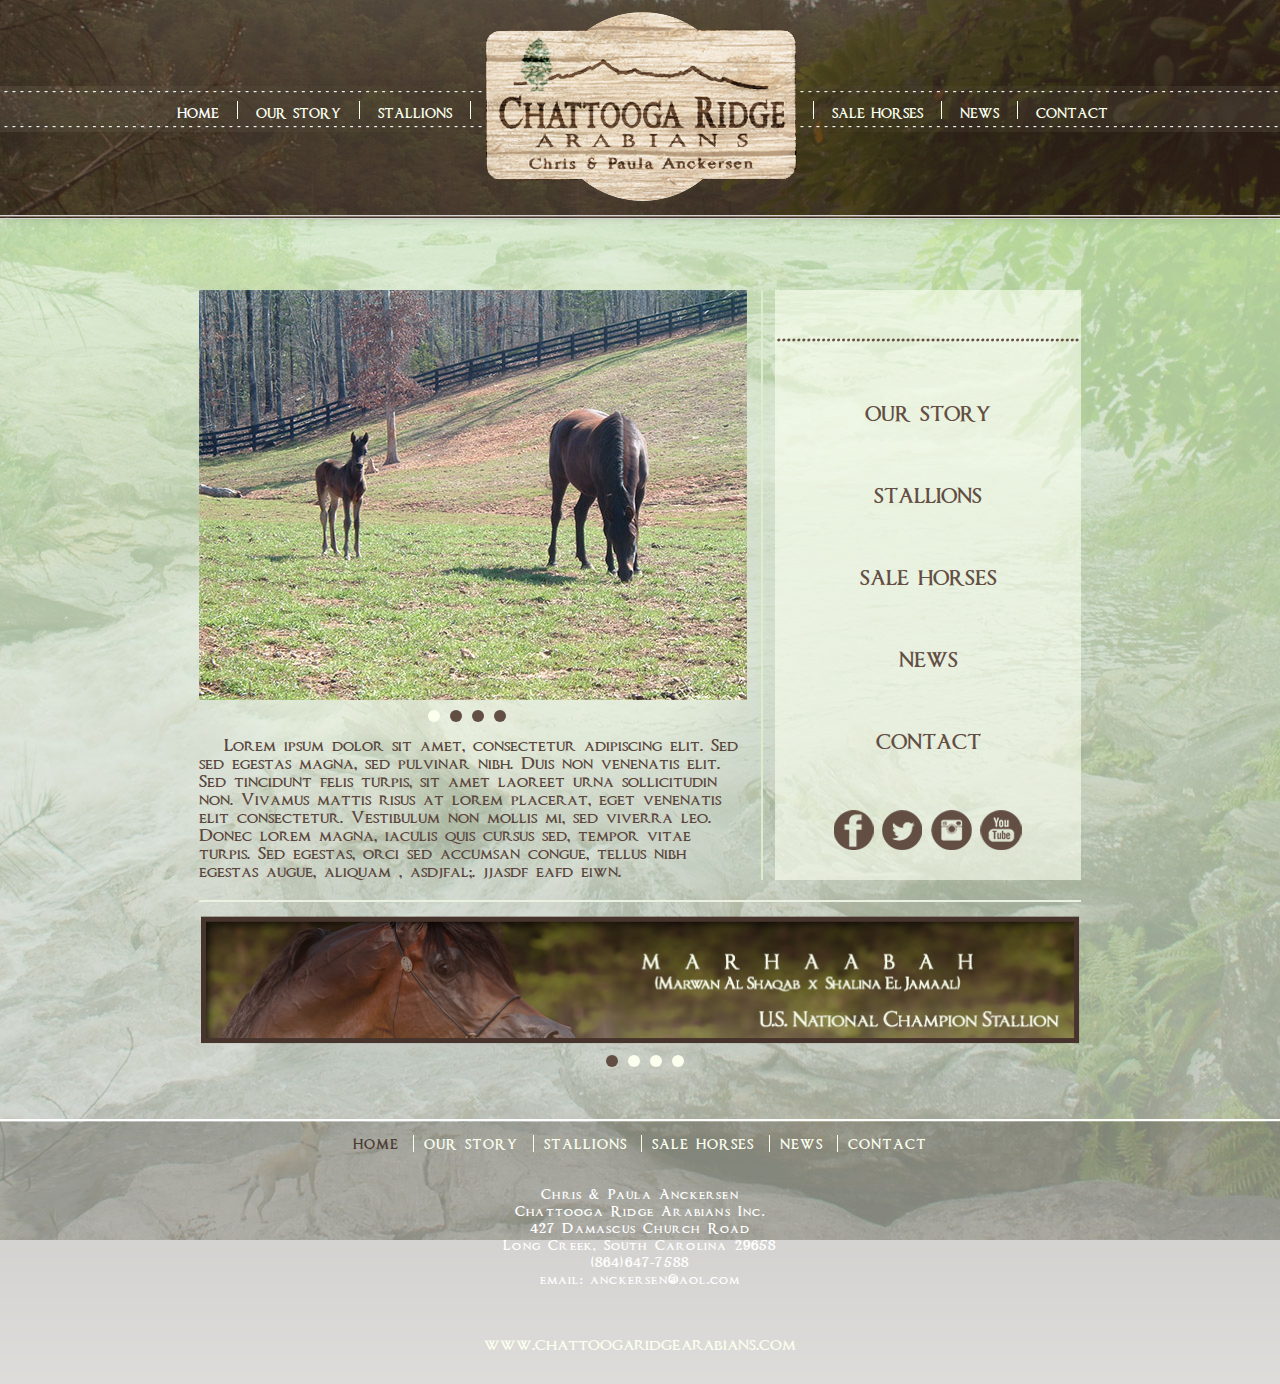
<file: index.html>
<!DOCTYPE html>
<html lang="en">
<head>
    <meta charset="utf-8">
    <title>Chattooga Ridge Arabians</title>
    <meta name="viewport" content="width=device-width, initial-scale=1.0">
    <meta name="description" content="">
    <meta name="author" content="">

    <!-- Le styles -->
    <link href="./css/bootstrap.css" rel="stylesheet">
    <link href="./css/bootstrap-responsive.css" rel="stylesheet">
    <link href="./js/colorbox/colorbox.css" rel="stylesheet">
    <link href="./css/fonts.css" rel="stylesheet">
    <link href="./css/custom.css" rel="stylesheet">
</head>

<body>

<div id="fb-root"></div>
<script>(function(d, s, id) {var js, fjs = d.getElementsByTagName(s)[0]; if (d.getElementById(id)) return; js = d.createElement(s); js.id = id; js.src = "//connect.facebook.net/cs_CZ/all.js#xfbml=1&appId=392120024178056"; fjs.parentNode.insertBefore(js, fjs);}(document, 'script', 'facebook-jssdk'));</script>

    <div class="navbar navbar-static-top">
        <div class="navbar-inner clearfix">
            <div class="container">
                <div id="logo">
                    <a href="/" title="" class="logo"><img src="./img/logo-318x192.png" alt="Logo" /></a>
                </div>
                <ul class="nav pull-right" id="mobile_navi">
                    <li><a href="#" title="Show me menu">MENU <img src="./img/s.gif" alt="V"></a></li>
                </ul>
                <ul class="nav pull-right" id="top_navi">
                    <li class="first active"><a href="/">Home</a></li>
                    <li><a href="./our-story.html">Our story</a></li>
                    <li><a href="./stallions.html">Stallions</a></li>
                    <li class="logo_space">&nbsp;</li>
                    <li><a href="./horses.html">Sale horses</a></li>
                    <li><a href="./news.html">News</a></li>
                    <li class="last"><a href="./contact.html">Contact</a></li>
                </ul>
            </div> <!--// .container -->
        </div> <!--// .navbar-inner -->
    </div> <!--// .navbar navbar-static-top -->

    <div class="container" id="content">
        <div class="row-fluid border_bottom">
            <div class="span7 leftcol">
                <div class="container" id="home_carousel_container">
                    <div id="home_carousel" class="carousel slide" data-interval="3000">
                         <ol class="carousel-indicators">
                            <li data-target="#home_carousel" data-slide-to="0" class="active"></li>
                            <li data-target="#home_carousel" data-slide-to="1"></li>
                            <li data-target="#home_carousel" data-slide-to="2"></li>
                            <li data-target="#home_carousel" data-slide-to="3"></li>
                        </ol>
                        <!-- Carousel items -->
                        <div class="carousel-inner">
                            <div class="active item"><img src="./img/carousel/slide-548x410-01.jpg" alt=""></div>
                            <div class="item"><img src="./img/carousel/slide-548x410-02.jpg" alt=""></div>
                            <div class="item"><img src="./img/carousel/slide-548x410-03.jpg" alt=""></div>
                            <div class="item"><img src="./img/carousel/slide-548x410-04.jpg" alt=""></div>
                        </div>
                        <!-- Carousel nav -->
                        <a class="carousel-control left" href="#home_carousel" data-slide="prev"><img src="./img/arrow_left.png" alt=""></a>
                        <a class="carousel-control right" href="#home_carousel" data-slide="next"><img src="./img/arrow_right.png" alt=""></a>
                    </div>
                </div> <!--// #home_carousel_container -->
                <p> Lorem ipsum dolor sit amet, consectetur adipiscing elit. Sed sed egestas magna, sed pulvinar nibh. Duis non venenatis elit. Sed tincidunt felis turpis, sit amet laoreet urna sollicitudin non. Vivamus mattis risus at lorem placerat, eget venenatis elit consectetur. Vestibulum non mollis mi, sed viverra leo. Donec lorem magna, iaculis quis cursus sed, tempor vitae turpis. Sed egestas, orci sed accumsan congue, tellus nibh egestas augue, aliquam , asdjfal;. jjasdf eafd eiwn.</p>
            </div>
            <div class="span4 rightcol pull-right">
                <div class="sidemenu_container">
                    <div class="line_dotted"></div>
                    <ul class="nav" id="side_navi">
                        <li class="first active"><a href="./our-story.html">Our story</a></li>
                        <li><a href="./stallions.html">Stallions</a></li>
                        <li><a href="./horses.html">Sale horses</a></li>
                        <li><a href="./news.html">News</a></li>
                        <li class="last"><a href="./contact.html">Contact</a></li>
                    </ul>
                    <div class="media">
                        <a href="https://www.facebook.com/pages/Chattooga-Ridge-Arabians-Inc/158761784157668" class="facebook" title="Chattooga Ridge Arabians on Facebook"><img src="./img/s.gif" alt="Facebook" /></a>
                        <a class="twitter" href="" title="Chattooga Ridge Arabians on Twitter"><img src="./img/s.gif" alt="Twitter" /></a>
                        <a class="instagram" href="" title="Chattooga Ridge Arabians on Instagram"><img src="./img/s.gif" alt="Instagram" /></a>
                        <a class="youtube" href="" title="Chattooga Ridge Arabians on YouTube"><img src="./img/s.gif" alt="YouTube" /></a>
                    </div> <!--// .socials -->
                </div> <!--// .sidemenu_container -->
            </div>
        </div>
    </div> <!-- #content.container -->

    <div class="container" id="home_carousel_container_2">
        <div id="home_carousel_2" class="carousel slide" data-interval="7000">
             <ol class="carousel-indicators">
                <li data-target="#home_carousel_2" data-slide-to="0" class="active"></li>
                <li data-target="#home_carousel_2" data-slide-to="1"></li>
                <li data-target="#home_carousel_2" data-slide-to="2"></li>
                <li data-target="#home_carousel_2" data-slide-to="3"></li>
            </ol>
            <!-- Carousel items -->
            <div class="carousel-inner">
                <div class="active item"><img src="./img/carousel2/individual-stallion-banner_MARHAABAH.png" alt="MARHAABAH"></div>
                <div class="item"><img src="./img/carousel2/individual-stallion-banner_CW-MARITZ.png" alt="CW MARITZ"></div>
                <div class="item"><img src="./img/carousel2/individual-stallion-banner_FSF-DAKAROS-ENCHANTER.png" alt="FSF DAKAROS ENCHANTER"></div>
                <div class="item"><img src="./img/carousel2/individual-stallion-banner_MARBEAU-LE-REVE.png" alt="MARBEAU LE REVE"></div>
            </div>
            <!-- Carousel nav -->
            <a class="carousel-control left" href="#home_carousel_2" data-slide="prev"><img src="./img/arrow_left.png" alt=""></a>
            <a class="carousel-control right" href="#home_carousel_2" data-slide="next"><img src="./img/arrow_right.png" alt=""></a>
        </div>
    </div>

    <div id="footer">
        <div class="container">
            <div class="span10 box" id="footer_menu">
                <ul class="footer_links">
                    <li class="first active"><a href="/">Home</a></li>
                    <li><a href="./our-story.html">Our story</a></li>
                    <li><a href="./stallions.html">Stallions</a></li>
                    <li><a href="./horses.html">Sale horses</a></li>
                    <li><a href="./news.html">News</a></li>
                    <li><a href="./contact.html">Contact</a></li>
                </ul>
            </div>
            <div class="cleaner"></div>
            <div class="copyright">
                <p>Chris &amp; Paula Anckersen<br>Chattooga Ridge Arabians Inc.<br>427 Damascus Church Road<br>Long Creek, South Carolina 29658<br>(864)647-7588<br>email: anckersen@aol.com</p>
            </div>
            <div class="website_url"><a href="http://www.chattoogaridgearabians.com" title="Chattooga Ridge Arabians">www.chattoogaridgearabians.com</a></div>
        </div> <!--// .container -->
    </div>

    <script src="http://codeorigin.jquery.com/jquery-1.10.2.min.js"></script>
    <script src="./js/bootstrap.min.js"></script>
    <script src="./js/colorbox/jquery.colorbox-min.js"></script>
    <script src="./js/hju.js"></script>
    <script type="text/javascript">
        $(document).ready(function() {
            $('.carousel').carousel();
        });
    </script>
  </body>
</html>
</file>
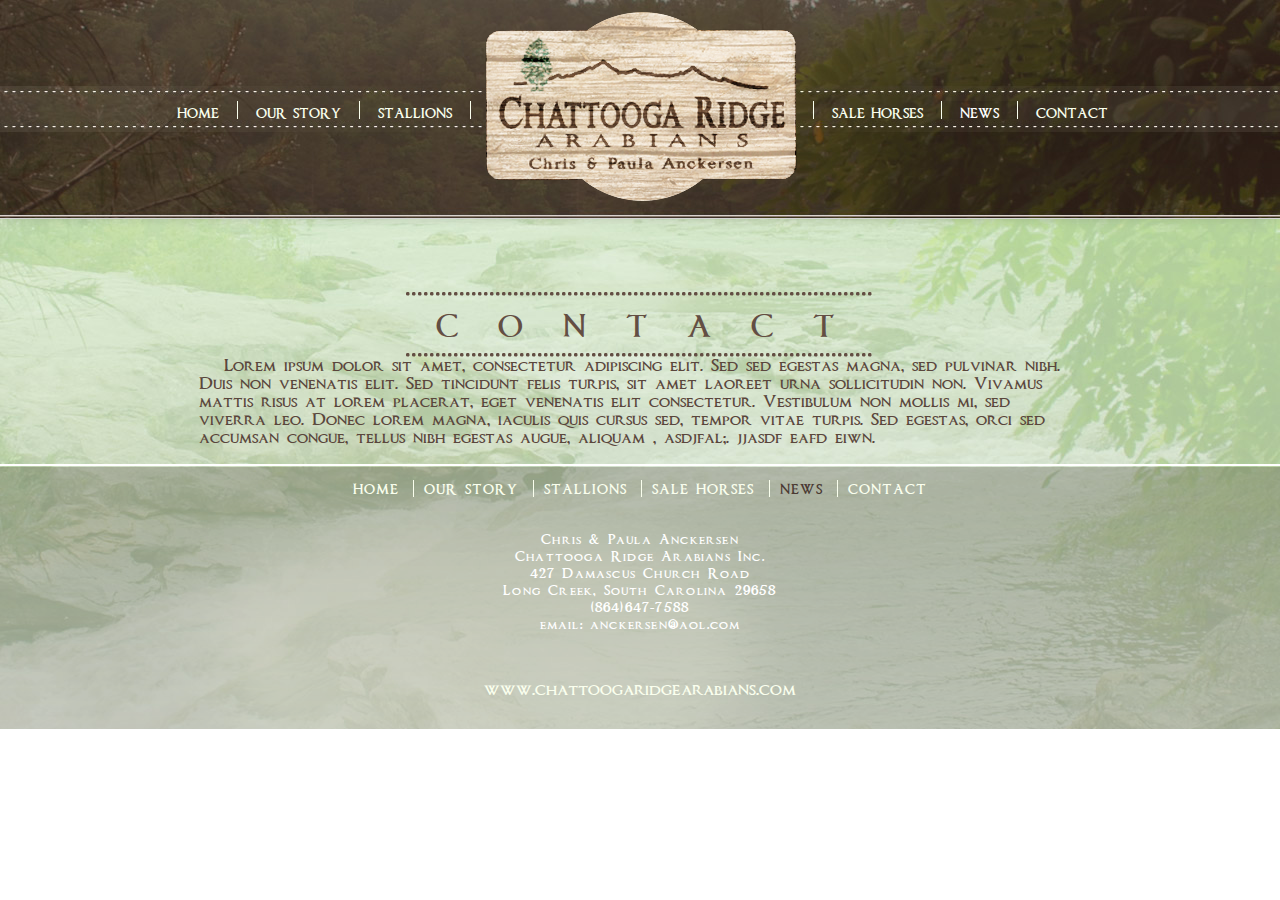
<file: contact.html>
<!DOCTYPE html>
<html lang="en">
<head>
    <meta charset="utf-8">
    <title>Chattooga Ridge Arabians</title>
    <meta name="viewport" content="width=device-width, initial-scale=1.0">
    <meta name="description" content="">
    <meta name="author" content="">

    <link href="http://fonts.googleapis.com/css?family=Cardo" rel="stylesheet" type="text/css">

    <!-- Le styles -->
    <link href="./css/bootstrap.css" rel="stylesheet">
    <link href="./css/bootstrap-responsive.css" rel="stylesheet">
    <link href="./js/colorbox/colorbox.css" rel="stylesheet">
    <link href="./css/fonts.css" rel="stylesheet">
    <link href="./css/custom.css" rel="stylesheet">
    <link href="./css/social.css" rel="stylesheet">
</head>

<body>

<div id="fb-root"></div>
<script>(function(d, s, id) {var js, fjs = d.getElementsByTagName(s)[0]; if (d.getElementById(id)) return; js = d.createElement(s); js.id = id; js.src = "//connect.facebook.net/cs_CZ/all.js#xfbml=1&appId=392120024178056"; fjs.parentNode.insertBefore(js, fjs);}(document, 'script', 'facebook-jssdk'));</script>

    <div class="navbar navbar-static-top">
        <div class="navbar-inner clearfix">
            <div class="container">
                <div id="logo">
                    <a href="/" title="" class="logo"><img src="./img/logo-318x192.png" alt="Logo" /></a>
                </div>
                <ul class="nav pull-right" id="mobile_navi">
                    <li><a href="#" title="Show me menu">MENU <img src="./img/s.gif" alt="V"></a></li>
                </ul>
                <ul class="nav pull-right" id="top_navi">
                    <li class="first"><a href="/">Home</a></li>
                    <li><a href="./our-story.html">Our story</a></li>
                    <li><a href="./stallions.html">Stallions</a></li>
                    <li class="logo_space">&nbsp;</li>
                    <li><a href="./horses.html">Sale horses</a></li>
                    <li class="active"><a href="./news.html">News</a></li>
                    <li class="last"><a href="./contact.html">Contact</a></li>
                </ul>
            </div> <!--// .container -->
        </div> <!--// .navbar-inner -->
    </div> <!--// .navbar navbar-static-top -->

    <div class="container" id="content">
        <div class="row-fluid text-center">
            <h1>Contact</h1>
        </div>
        <div class="row-fluid">
            <p> Lorem ipsum dolor sit amet, consectetur adipiscing elit. Sed sed egestas magna, sed pulvinar nibh. Duis non venenatis elit. Sed tincidunt felis turpis, sit amet laoreet urna sollicitudin non. Vivamus mattis risus at lorem placerat, eget venenatis elit consectetur. Vestibulum non mollis mi, sed viverra leo. Donec lorem magna, iaculis quis cursus sed, tempor vitae turpis. Sed egestas, orci sed accumsan congue, tellus nibh egestas augue, aliquam , asdjfal;. jjasdf eafd eiwn.</p>
        </div>
    </div> <!-- #content.container -->

    <div id="footer">
        <div class="container">
            <div class="span10 box" id="footer_menu">
                <ul class="footer_links">
                    <li class="first"><a href="/">Home</a></li>
                    <li><a href="./our-story.html">Our story</a></li>
                    <li><a href="./stallions.html">Stallions</a></li>
                    <li><a href="./horses.html">Sale horses</a></li>
                    <li class="active"><a href="./news.html">News</a></li>
                    <li><a href="./contact.html">Contact</a></li>
                </ul>
            </div>
            <div class="cleaner"></div>
            <div class="copyright">
                <p>Chris &amp; Paula Anckersen<br>Chattooga Ridge Arabians Inc.<br>427 Damascus Church Road<br>Long Creek, South Carolina 29658<br>(864)647-7588<br>email: anckersen@aol.com</p>
            </div>
            <div class="website_url"><a href="http://www.chattoogaridgearabians.com" title="Chattooga Ridge Arabians">www.chattoogaridgearabians.com</a></div>
        </div> <!--// .container -->
    </div>

    <script src="http://codeorigin.jquery.com/jquery-1.10.2.min.js"></script>
    <script src="./js/bootstrap.min.js"></script>
    <script src="./js/colorbox/jquery.colorbox-min.js"></script>
    <script src="./js/hju.js"></script>
    <script type="text/javascript">
        $(document).ready(function() {
            $('.carousel').carousel();
        });
    </script>
  </body>
</html>
</file>
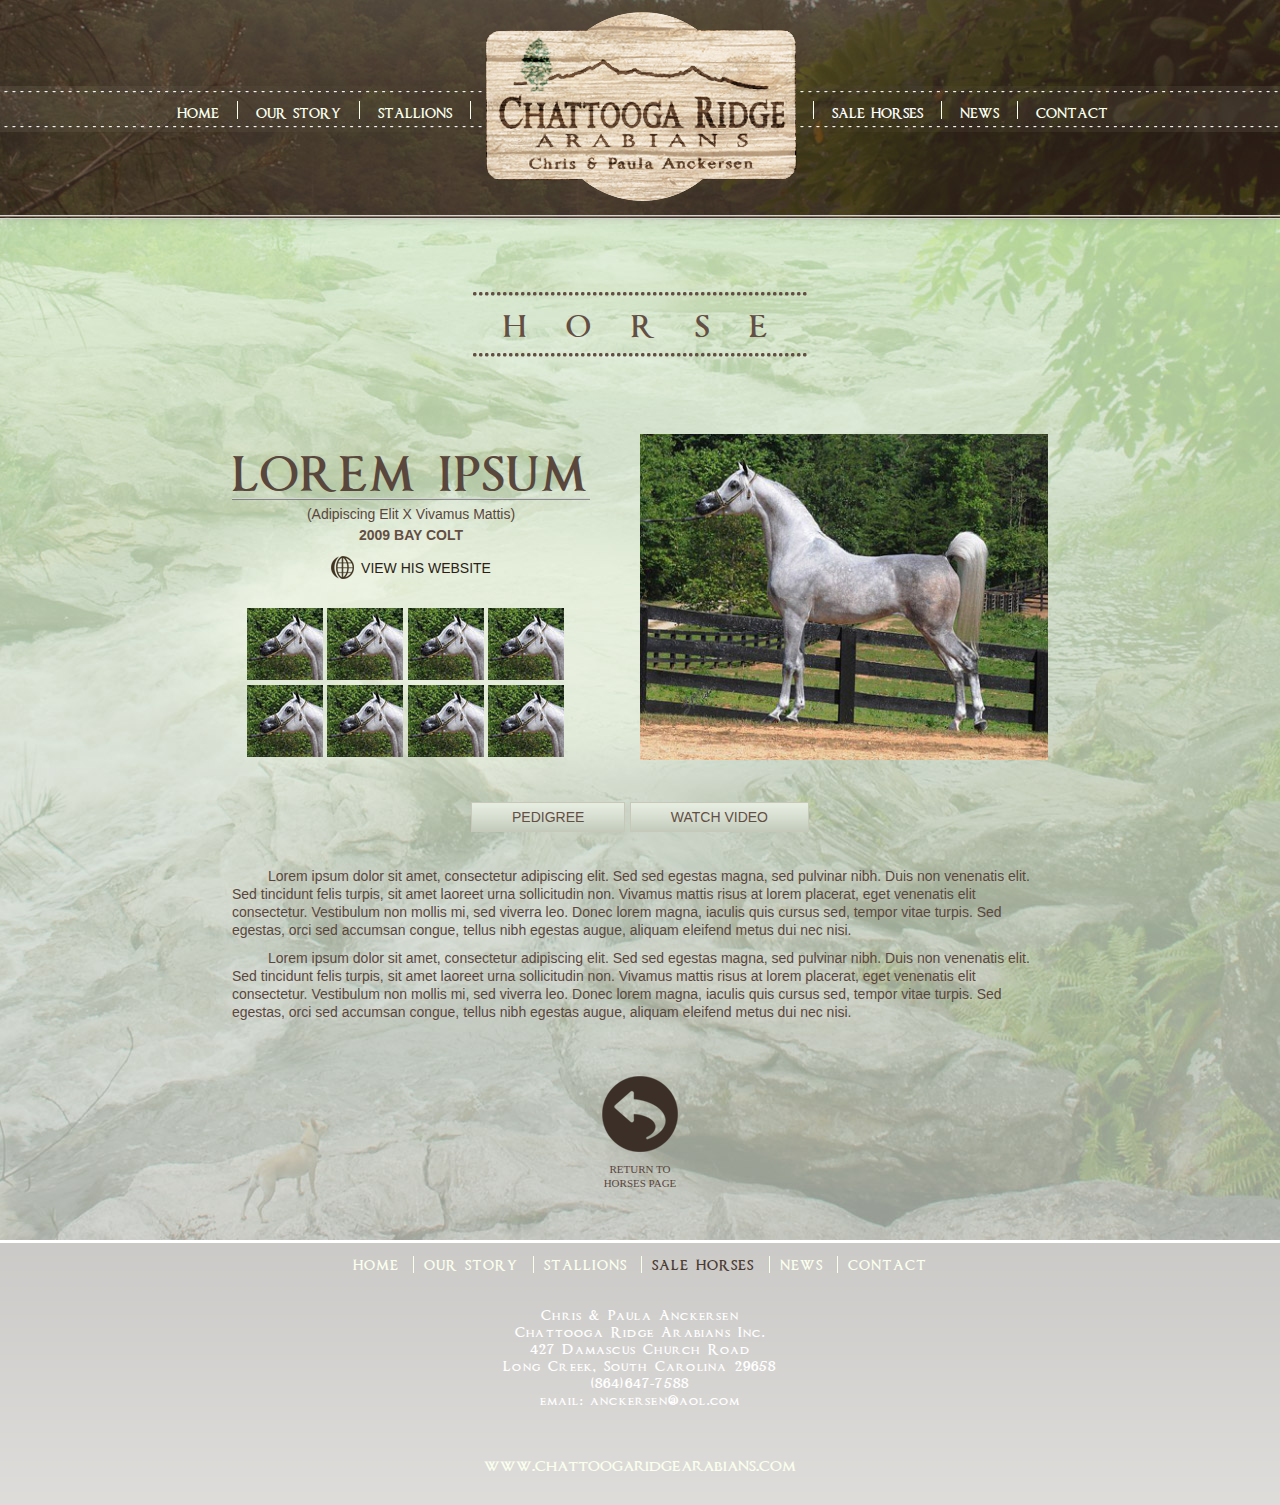
<file: horse-01.html>
<!DOCTYPE html>
<html lang="en">
<head>
    <meta charset="utf-8">
    <title>Chattooga Ridge Arabians</title>
    <meta name="viewport" content="width=device-width, initial-scale=1.0">
    <meta name="description" content="">
    <meta name="author" content="">

    <link href="http://fonts.googleapis.com/css?family=Cardo" rel="stylesheet" type="text/css">

    <!-- Le styles -->
    <link href="./css/bootstrap.css" rel="stylesheet">
    <link href="./css/bootstrap-responsive.css" rel="stylesheet">
    <link href="./js/colorbox/colorbox.css" rel="stylesheet">
    <link href="./css/fonts.css" rel="stylesheet">
    <link href="./css/custom.css" rel="stylesheet">
</head>

<body>

<div id="fb-root"></div>
<script>(function(d, s, id) {var js, fjs = d.getElementsByTagName(s)[0]; if (d.getElementById(id)) return; js = d.createElement(s); js.id = id; js.src = "//connect.facebook.net/cs_CZ/all.js#xfbml=1&appId=392120024178056"; fjs.parentNode.insertBefore(js, fjs);}(document, 'script', 'facebook-jssdk'));</script>

    <div class="navbar navbar-static-top">
        <div class="navbar-inner clearfix">
            <div class="container">
                <div id="logo">
                    <a href="/" title="" class="logo"><img src="./img/logo-318x192.png" alt="Logo" /></a>
                </div>
                <ul class="nav pull-right" id="mobile_navi">
                    <li><a href="#" title="Show me menu">MENU <img src="./img/s.gif" alt="V"></a></li>
                </ul>
                <ul class="nav pull-right" id="top_navi">
                    <li class="first"><a href="/">Home</a></li>
                    <li><a href="./our-story.html">Our story</a></li>
                    <li><a href="./stallions.html">Stallions</a></li>
                    <li class="logo_space">&nbsp;</li>
                    <li class="active"><a href="./horses.html">Sale horses</a></li>
                    <li><a href="./news.html">News</a></li>
                    <li class="last"><a href="./contact.html">Contact</a></li>
                </ul>
            </div> <!--// .container -->
        </div> <!--// .navbar-inner -->
    </div> <!--// .navbar navbar-static-top -->

    <div class="container" id="content">
        <div class="row-fluid text-center">
            <h1>Horse</h1>
        </div>
        <div class="row-fluid">
            <div class="horse clearfix">
                <div class="info">
                    <h2>Lorem Ipsum</h2>
                    <div class="sire_dam">(Adipiscing Elit X Vivamus Mattis)</div>
                    <div class="year">2009 BAY COLT</div>
                    <div class="text-center">
                        <a class="horse_website" href="" title="View his website">view his website</a>
                    </div>
                    <div class="thumbnails">
                        <a href="./img/horses/horse-01/01.jpg" title="" class="colorbox"><img src="./img/horses/horse-01/01-tn.jpg" alt=""></a>
                        <a href="./img/horses/horse-01/01.jpg" title="" class="colorbox"><img src="./img/horses/horse-01/01-tn.jpg" alt=""></a>
                        <a href="./img/horses/horse-01/01.jpg" title="" class="colorbox"><img src="./img/horses/horse-01/01-tn.jpg" alt=""></a>
                        <a href="./img/horses/horse-01/01.jpg" title="" class="colorbox"><img src="./img/horses/horse-01/01-tn.jpg" alt=""></a>
                        <a href="./img/horses/horse-01/01.jpg" title="" class="colorbox"><img src="./img/horses/horse-01/01-tn.jpg" alt=""></a>
                        <a href="./img/horses/horse-01/01.jpg" title="" class="colorbox"><img src="./img/horses/horse-01/01-tn.jpg" alt=""></a>
                        <a href="./img/horses/horse-01/01.jpg" title="" class="colorbox"><img src="./img/horses/horse-01/01-tn.jpg" alt=""></a>
                        <a href="./img/horses/horse-01/01.jpg" title="" class="colorbox"><img src="./img/horses/horse-01/01-tn.jpg" alt=""></a>
                    </div> <!--// .thumbnails -->
                </div> <!--// .leftcol -->
                <div class="image">
                    <img src="./img/horses/horse-01/01.jpg" alt="">
                </div> <!--// .rightcol -->
                <div class="cleaner"></div>
                <div class="tools">
                    <a class="pedigree colorbox" href="horse-01-pedigree.html" title="Horse 01 Pedigree">Pedigree</a>
                    <a class="video colorbox" href="http://www.youtube.com/embed/UgeM8Mna0nI?rel=0&wmode=transparent" title="Watch video">Watch video</a>
                </div>
                <p>Lorem ipsum dolor sit amet, consectetur adipiscing elit. Sed sed egestas magna, sed pulvinar nibh. Duis non venenatis elit. Sed tincidunt felis turpis, sit amet laoreet urna sollicitudin non. Vivamus mattis risus at lorem placerat, eget venenatis elit consectetur. Vestibulum non mollis mi, sed viverra leo. Donec lorem magna, iaculis quis cursus sed, tempor vitae turpis. Sed egestas, orci sed accumsan congue, tellus nibh egestas augue, aliquam eleifend metus dui nec nisi.</p>
                <p>Lorem ipsum dolor sit amet, consectetur adipiscing elit. Sed sed egestas magna, sed pulvinar nibh. Duis non venenatis elit. Sed tincidunt felis turpis, sit amet laoreet urna sollicitudin non. Vivamus mattis risus at lorem placerat, eget venenatis elit consectetur. Vestibulum non mollis mi, sed viverra leo. Donec lorem magna, iaculis quis cursus sed, tempor vitae turpis. Sed egestas, orci sed accumsan congue, tellus nibh egestas augue, aliquam eleifend metus dui nec nisi.</p>
                <div class="back">
                    <a href="horses.html" title="return to horses page">
                        <img src="./img/s.gif" alt="back"><br>
                        return to horses page
                    </a>
                </div>
            </div> <!--// .horses -->
        </div>
    </div> <!-- #content.container -->

    <div id="footer">
        <div class="container">
            <div class="span10 box" id="footer_menu">
                <ul class="footer_links">
                    <li class="first"><a href="/">Home</a></li>
                    <li><a href="./our-story.html">Our story</a></li>
                    <li><a href="./stallions.html">Stallions</a></li>
                    <li class="active"><a href="./horses.html">Sale horses</a></li>
                    <li><a href="./news.html">News</a></li>
                    <li><a href="./contact.html">Contact</a></li>
                </ul>
            </div>
            <div class="cleaner"></div>
            <div class="copyright">
                <p>Chris &amp; Paula Anckersen<br>Chattooga Ridge Arabians Inc.<br>427 Damascus Church Road<br>Long Creek, South Carolina 29658<br>(864)647-7588<br>email: anckersen@aol.com</p>
            </div>
            <div class="website_url"><a href="http://www.chattoogaridgearabians.com" title="Chattooga Ridge Arabians">www.chattoogaridgearabians.com</a></div>
        </div> <!--// .container -->
    </div>

    <script src="http://codeorigin.jquery.com/jquery-1.10.2.min.js"></script>
    <script src="./js/bootstrap.min.js"></script>
    <script src="./js/colorbox/jquery.colorbox-min.js"></script>
    <script src="./js/hju.js"></script>
    <script type="text/javascript">
        $(document).ready(function() {
            $('.colorbox').colorbox();
            $('.video').colorbox({iframe: true, width: 420, height: 315});
        });
    </script>
  </body>
</html>
</file>
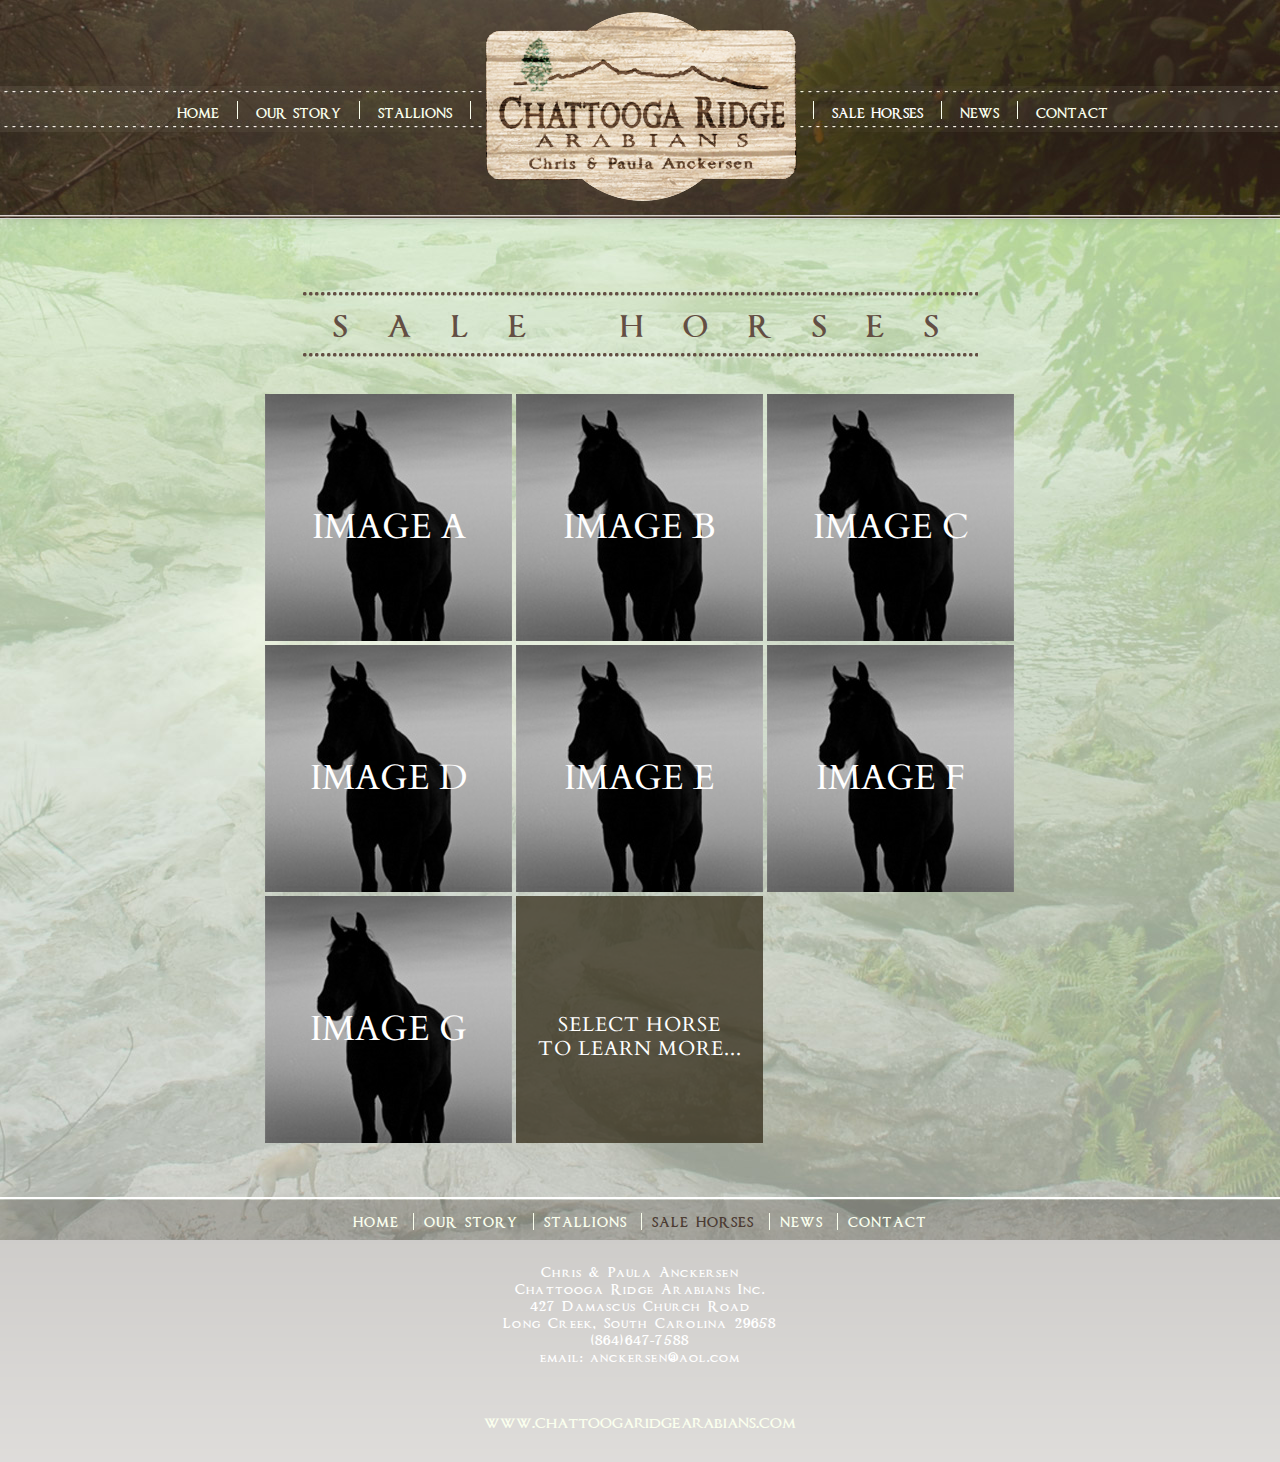
<file: horses.html>
<!DOCTYPE html>
<html lang="en">
<head>
    <meta charset="utf-8">
    <title>Chattooga Ridge Arabians</title>
    <meta name="viewport" content="width=device-width, initial-scale=1.0">
    <meta name="description" content="">
    <meta name="author" content="">

    <link href="http://fonts.googleapis.com/css?family=Cardo" rel="stylesheet" type="text/css">

    <!-- Le styles -->
    <link href="./css/bootstrap.css" rel="stylesheet">
    <link href="./css/bootstrap-responsive.css" rel="stylesheet">
    <link href="./js/colorbox/colorbox.css" rel="stylesheet">
    <link href="./css/fonts.css" rel="stylesheet">
    <link href="./css/custom.css" rel="stylesheet">
</head>

<body>

<div id="fb-root"></div>
<script>(function(d, s, id) {var js, fjs = d.getElementsByTagName(s)[0]; if (d.getElementById(id)) return; js = d.createElement(s); js.id = id; js.src = "//connect.facebook.net/cs_CZ/all.js#xfbml=1&appId=392120024178056"; fjs.parentNode.insertBefore(js, fjs);}(document, 'script', 'facebook-jssdk'));</script>

    <div class="navbar navbar-static-top">
        <div class="navbar-inner clearfix">
            <div class="container">
                <div id="logo">
                    <a href="/" title="" class="logo"><img src="./img/logo-318x192.png" alt="Logo" /></a>
                </div>
                <ul class="nav pull-right" id="mobile_navi">
                    <li><a href="#" title="Show me menu">MENU <img src="./img/s.gif" alt="V"></a></li>
                </ul>
                <ul class="nav pull-right" id="top_navi">
                    <li class="first"><a href="/">Home</a></li>
                    <li><a href="./our-story.html">Our story</a></li>
                    <li><a href="./stallions.html">Stallions</a></li>
                    <li class="logo_space">&nbsp;</li>
                    <li class="active"><a href="./horses.html">Sale horses</a></li>
                    <li><a href="./news.html">News</a></li>
                    <li class="last"><a href="./contact.html">Contact</a></li>
                </ul>
            </div> <!--// .container -->
        </div> <!--// .navbar-inner -->
    </div> <!--// .navbar navbar-static-top -->

    <div class="container" id="content">
        <div class="row-fluid text-center">
            <h1>Sale horses</h1>
        </div>
        <div class="row-fluid">
            <div class="horses clearfix">
                <a href="horse-01.html" title="">
                    <img src="./img/horses/horse-01.jpg" alt="Horse #1">
                    <h3>Image A</h3>
                    <div class="icons">
                        <img src="./img/icons-horses-info.png" alt="info">
                    </div>
                </a>
                <a href="horse-01.html" title="">
                    <img src="./img/horses/horse-01.jpg" alt="Horse #2">
                    <h3>Image B</h3>
                    <div class="icons">
                        <img src="./img/icons-horses-info.png" alt="info">
                        <img src="./img/icons-horses-photo.png" alt="photo">
                    </div>
                </a>
                <a href="horse-01.html" title="">
                    <img src="./img/horses/horse-01.jpg" alt="Horse #3">
                    <h3>Image C</h3>
                    <div class="icons">
                        <img src="./img/icons-horses-info.png" alt="info">
                        <img src="./img/icons-horses-photo.png" alt="photo">
                        <img src="./img/icons-horses-video.png" alt="video">
                    </div>
                </a>
                <a href="horse-01.html" title="">
                    <img src="./img/horses/horse-01.jpg" alt="Horse #4">
                    <h3>Image D</h3>
                    <div class="icons">
                        <img src="./img/icons-horses-info.png" alt="info">
                        <img src="./img/icons-horses-photo.png" alt="photo">
                        <img src="./img/icons-horses-video.png" alt="video">
                    </div>
                </a>
                <a href="horse-01.html" title="">
                    <img src="./img/horses/horse-01.jpg" alt="Horse #5">
                    <h3>Image E</h3>
                    <div class="icons">
                        <img src="./img/icons-horses-info.png" alt="info">
                        <img src="./img/icons-horses-photo.png" alt="photo">
                        <img src="./img/icons-horses-video.png" alt="video">
                    </div>
                </a>
                <a href="horse-01.html" title="">
                    <img src="./img/horses/horse-01.jpg" alt="Horse #6">
                    <h3>Image F</h3>
                    <div class="icons">
                        <img src="./img/icons-horses-info.png" alt="info">
                        <img src="./img/icons-horses-photo.png" alt="photo">
                        <img src="./img/icons-horses-video.png" alt="video">
                    </div>
                </a>
                <a href="horse-01.html" title="">
                    <img src="./img/horses/horse-01.jpg" alt="Horse #7">
                    <h3>Image G</h3>
                    <div class="icons">
                        <img src="./img/icons-horses-info.png" alt="info">
                        <img src="./img/icons-horses-photo.png" alt="photo">
                        <img src="./img/icons-horses-video.png" alt="video">
                    </div>
                </a>
                <a href="#" title="Select horse to learn more" class="more">
                    <h3>Select horse<br>to learn more...</h3>
                </a>
            </div> <!--// .horses -->
        </div>
    </div> <!-- #content.container -->

    <div id="footer">
        <div class="container">
            <div class="span10 box" id="footer_menu">
                <ul class="footer_links">
                    <li class="first"><a href="/">Home</a></li>
                    <li><a href="./our-story.html">Our story</a></li>
                    <li><a href="./stallions.html">Stallions</a></li>
                    <li class="active"><a href="./horses.html">Sale horses</a></li>
                    <li><a href="./news.html">News</a></li>
                    <li><a href="./contact.html">Contact</a></li>
                </ul>
            </div>
            <div class="cleaner"></div>
            <div class="copyright">
                <p>Chris &amp; Paula Anckersen<br>Chattooga Ridge Arabians Inc.<br>427 Damascus Church Road<br>Long Creek, South Carolina 29658<br>(864)647-7588<br>email: anckersen@aol.com</p>
            </div>
            <div class="website_url"><a href="http://www.chattoogaridgearabians.com" title="Chattooga Ridge Arabians">www.chattoogaridgearabians.com</a></div>
        </div> <!--// .container -->
    </div>

    <script src="http://codeorigin.jquery.com/jquery-1.10.2.min.js"></script>
    <script src="./js/bootstrap.min.js"></script>
    <script src="./js/colorbox/jquery.colorbox-min.js"></script>
    <script src="./js/hju.js"></script>
    <script type="text/javascript">
        $(document).ready(function() {
            $('.carousel').carousel();
        });
    </script>
  </body>
</html>
</file>
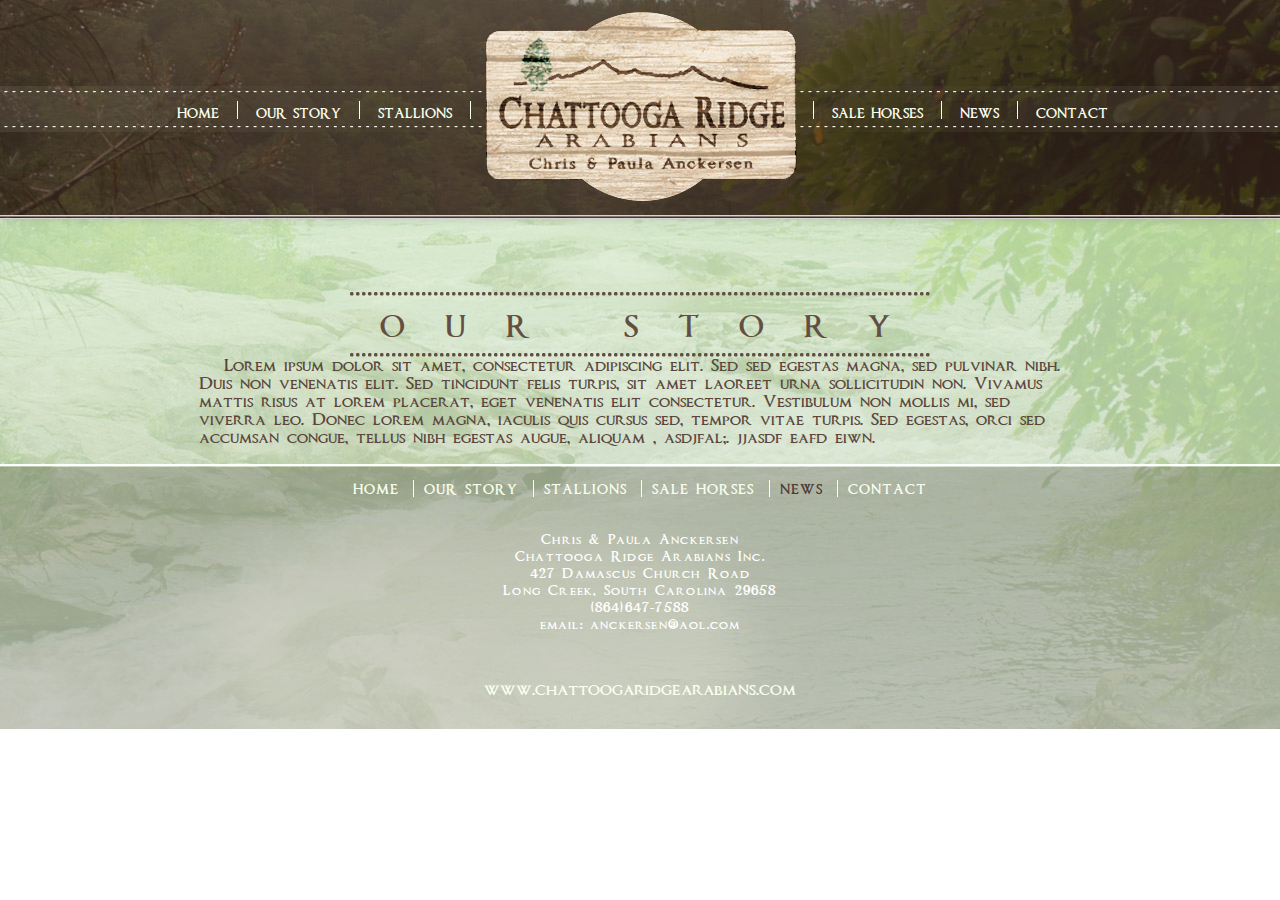
<file: our-story.html>
<!DOCTYPE html>
<html lang="en">
<head>
    <meta charset="utf-8">
    <title>Chattooga Ridge Arabians</title>
    <meta name="viewport" content="width=device-width, initial-scale=1.0">
    <meta name="description" content="">
    <meta name="author" content="">

    <link href="http://fonts.googleapis.com/css?family=Cardo" rel="stylesheet" type="text/css">

    <!-- Le styles -->
    <link href="./css/bootstrap.css" rel="stylesheet">
    <link href="./css/bootstrap-responsive.css" rel="stylesheet">
    <link href="./js/colorbox/colorbox.css" rel="stylesheet">
    <link href="./css/fonts.css" rel="stylesheet">
    <link href="./css/custom.css" rel="stylesheet">
    <link href="./css/social.css" rel="stylesheet">
</head>

<body>

<div id="fb-root"></div>
<script>(function(d, s, id) {var js, fjs = d.getElementsByTagName(s)[0]; if (d.getElementById(id)) return; js = d.createElement(s); js.id = id; js.src = "//connect.facebook.net/cs_CZ/all.js#xfbml=1&appId=392120024178056"; fjs.parentNode.insertBefore(js, fjs);}(document, 'script', 'facebook-jssdk'));</script>

    <div class="navbar navbar-static-top">
        <div class="navbar-inner clearfix">
            <div class="container">
                <div id="logo">
                    <a href="/" title="" class="logo"><img src="./img/logo-318x192.png" alt="Logo" /></a>
                </div>
                <ul class="nav pull-right" id="mobile_navi">
                    <li><a href="#" title="Show me menu">MENU <img src="./img/s.gif" alt="V"></a></li>
                </ul>
                <ul class="nav pull-right" id="top_navi">
                    <li class="first"><a href="/">Home</a></li>
                    <li><a href="./our-story.html">Our story</a></li>
                    <li><a href="./stallions.html">Stallions</a></li>
                    <li class="logo_space">&nbsp;</li>
                    <li><a href="./horses.html">Sale horses</a></li>
                    <li class="active"><a href="./news.html">News</a></li>
                    <li class="last"><a href="./contact.html">Contact</a></li>
                </ul>
            </div> <!--// .container -->
        </div> <!--// .navbar-inner -->
    </div> <!--// .navbar navbar-static-top -->

    <div class="container" id="content">
        <div class="row-fluid text-center">
            <h1>Our Story</h1>
        </div>
        <div class="row-fluid">
            <p> Lorem ipsum dolor sit amet, consectetur adipiscing elit. Sed sed egestas magna, sed pulvinar nibh. Duis non venenatis elit. Sed tincidunt felis turpis, sit amet laoreet urna sollicitudin non. Vivamus mattis risus at lorem placerat, eget venenatis elit consectetur. Vestibulum non mollis mi, sed viverra leo. Donec lorem magna, iaculis quis cursus sed, tempor vitae turpis. Sed egestas, orci sed accumsan congue, tellus nibh egestas augue, aliquam , asdjfal;. jjasdf eafd eiwn.</p>
        </div>
    </div> <!-- #content.container -->

    <div id="footer">
        <div class="container">
            <div class="span10 box" id="footer_menu">
                <ul class="footer_links">
                    <li class="first"><a href="/">Home</a></li>
                    <li><a href="./our-story.html">Our story</a></li>
                    <li><a href="./stallions.html">Stallions</a></li>
                    <li><a href="./horses.html">Sale horses</a></li>
                    <li class="active"><a href="./news.html">News</a></li>
                    <li><a href="./contact.html">Contact</a></li>
                </ul>
            </div>
            <div class="cleaner"></div>
            <div class="copyright">
                <p>Chris &amp; Paula Anckersen<br>Chattooga Ridge Arabians Inc.<br>427 Damascus Church Road<br>Long Creek, South Carolina 29658<br>(864)647-7588<br>email: anckersen@aol.com</p>
            </div>
            <div class="website_url"><a href="http://www.chattoogaridgearabians.com" title="Chattooga Ridge Arabians">www.chattoogaridgearabians.com</a></div>
        </div> <!--// .container -->
    </div>

    <script src="http://codeorigin.jquery.com/jquery-1.10.2.min.js"></script>
    <script src="./js/bootstrap.min.js"></script>
    <script src="./js/colorbox/jquery.colorbox-min.js"></script>
    <script src="./js/hju.js"></script>
    <script type="text/javascript">
        $(document).ready(function() {
            $('.carousel').carousel();
        });
    </script>
  </body>
</html>
</file>
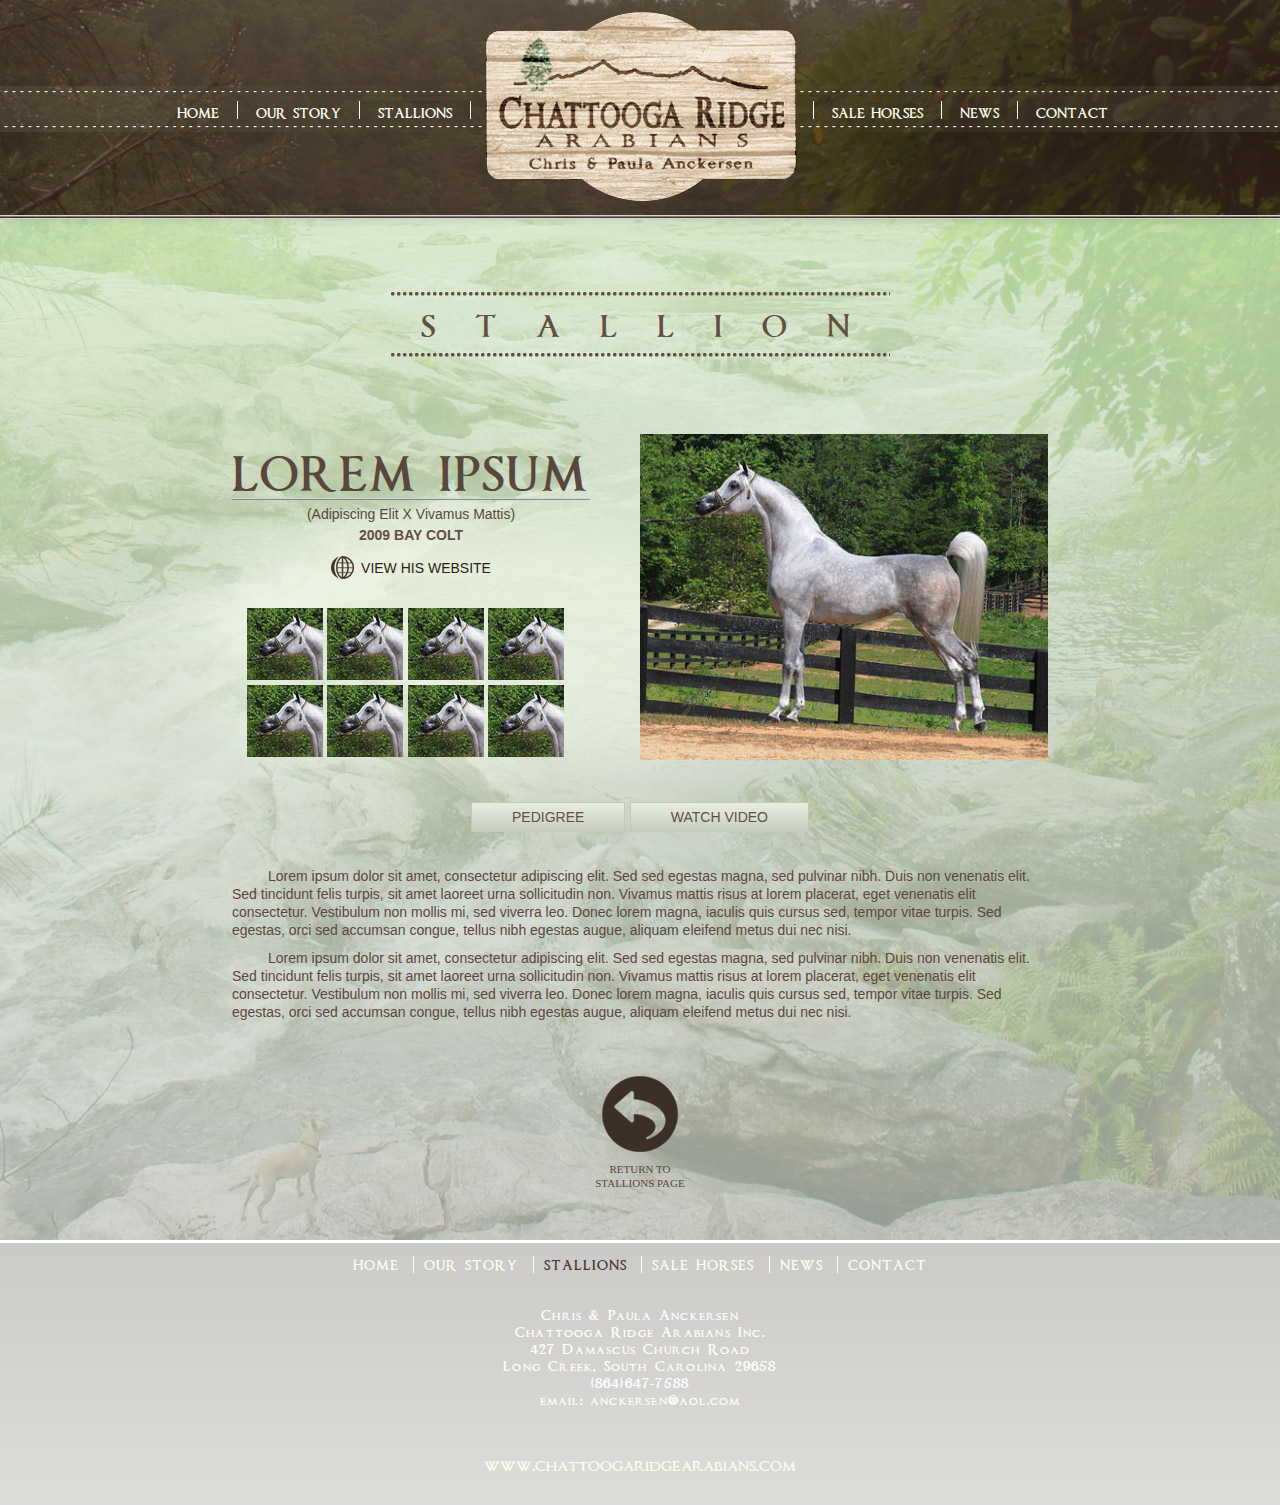
<file: stallion-01.html>
<!DOCTYPE html>
<html lang="en">
<head>
    <meta charset="utf-8">
    <title>Chattooga Ridge Arabians</title>
    <meta name="viewport" content="width=device-width, initial-scale=1.0">
    <meta name="description" content="">
    <meta name="author" content="">

    <link href="http://fonts.googleapis.com/css?family=Cardo" rel="stylesheet" type="text/css">

    <!-- Le styles -->
    <link href="./css/bootstrap.css" rel="stylesheet">
    <link href="./css/bootstrap-responsive.css" rel="stylesheet">
    <link href="./js/colorbox/colorbox.css" rel="stylesheet">
    <link href="./css/fonts.css" rel="stylesheet">
    <link href="./css/custom.css" rel="stylesheet">
</head>

<body>

<div id="fb-root"></div>
<script>(function(d, s, id) {var js, fjs = d.getElementsByTagName(s)[0]; if (d.getElementById(id)) return; js = d.createElement(s); js.id = id; js.src = "//connect.facebook.net/cs_CZ/all.js#xfbml=1&appId=392120024178056"; fjs.parentNode.insertBefore(js, fjs);}(document, 'script', 'facebook-jssdk'));</script>

    <div class="navbar navbar-static-top">
        <div class="navbar-inner clearfix">
            <div class="container">
                <div id="logo">
                    <a href="/" title="" class="logo"><img src="./img/logo-318x192.png" alt="Logo" /></a>
                </div>
                <ul class="nav pull-right" id="mobile_navi">
                    <li><a href="#" title="Show me menu">MENU <img src="./img/s.gif" alt="V"></a></li>
                </ul>
                <ul class="nav pull-right" id="top_navi">
                    <li class="first"><a href="/">Home</a></li>
                    <li><a href="./our-story.html">Our story</a></li>
                    <li class="active"><a href="./stallions.html">Stallions</a></li>
                    <li class="logo_space">&nbsp;</li>
                    <li><a href="./horses.html">Sale horses</a></li>
                    <li><a href="./news.html">News</a></li>
                    <li class="last"><a href="./contact.html">Contact</a></li>
                </ul>
            </div> <!--// .container -->
        </div> <!--// .navbar-inner -->
    </div> <!--// .navbar navbar-static-top -->

    <div class="container" id="content">
        <div class="row-fluid text-center">
            <h1>Stallion</h1>
        </div>
        <div class="row-fluid">
            <div class="stallion clearfix">
                <div class="info">
                    <h2>Lorem Ipsum</h2>
                    <div class="sire_dam">(Adipiscing Elit X Vivamus Mattis)</div>
                    <div class="year">2009 BAY COLT</div>
                    <div class="text-center">
                        <a class="stallion_website" href="" title="View his website">view his website</a>
                    </div>
                    <div class="thumbnails">
                        <a href="./img/stallions/stallion-01/01.jpg" title="" class="colorbox"><img src="./img/stallions/stallion-01/01-tn.jpg" alt=""></a>
                        <a href="./img/stallions/stallion-01/01.jpg" title="" class="colorbox"><img src="./img/stallions/stallion-01/01-tn.jpg" alt=""></a>
                        <a href="./img/stallions/stallion-01/01.jpg" title="" class="colorbox"><img src="./img/stallions/stallion-01/01-tn.jpg" alt=""></a>
                        <a href="./img/stallions/stallion-01/01.jpg" title="" class="colorbox"><img src="./img/stallions/stallion-01/01-tn.jpg" alt=""></a>
                        <a href="./img/stallions/stallion-01/01.jpg" title="" class="colorbox"><img src="./img/stallions/stallion-01/01-tn.jpg" alt=""></a>
                        <a href="./img/stallions/stallion-01/01.jpg" title="" class="colorbox"><img src="./img/stallions/stallion-01/01-tn.jpg" alt=""></a>
                        <a href="./img/stallions/stallion-01/01.jpg" title="" class="colorbox"><img src="./img/stallions/stallion-01/01-tn.jpg" alt=""></a>
                        <a href="./img/stallions/stallion-01/01.jpg" title="" class="colorbox"><img src="./img/stallions/stallion-01/01-tn.jpg" alt=""></a>
                    </div> <!--// .thumbnails -->
                </div> <!--// .leftcol -->
                <div class="image">
                    <img src="./img/stallions/stallion-01/01.jpg" alt="">
                </div> <!--// .rightcol -->
                <div class="cleaner"></div>
                <div class="tools">
                    <a class="pedigree colorbox" href="stallion-01-pedigree.html" title="Stallion 01 Pedigree">Pedigree</a>
                    <a class="video colorbox" href="http://www.youtube.com/embed/UgeM8Mna0nI?rel=0&wmode=transparent" title="Watch video">Watch video</a>
                </div>
                <p>Lorem ipsum dolor sit amet, consectetur adipiscing elit. Sed sed egestas magna, sed pulvinar nibh. Duis non venenatis elit. Sed tincidunt felis turpis, sit amet laoreet urna sollicitudin non. Vivamus mattis risus at lorem placerat, eget venenatis elit consectetur. Vestibulum non mollis mi, sed viverra leo. Donec lorem magna, iaculis quis cursus sed, tempor vitae turpis. Sed egestas, orci sed accumsan congue, tellus nibh egestas augue, aliquam eleifend metus dui nec nisi.</p>
                <p>Lorem ipsum dolor sit amet, consectetur adipiscing elit. Sed sed egestas magna, sed pulvinar nibh. Duis non venenatis elit. Sed tincidunt felis turpis, sit amet laoreet urna sollicitudin non. Vivamus mattis risus at lorem placerat, eget venenatis elit consectetur. Vestibulum non mollis mi, sed viverra leo. Donec lorem magna, iaculis quis cursus sed, tempor vitae turpis. Sed egestas, orci sed accumsan congue, tellus nibh egestas augue, aliquam eleifend metus dui nec nisi.</p>
                <div class="back">
                    <a href="stallions.html" title="return to stallions page">
                        <img src="./img/s.gif" alt="back"><br>
                        return to stallions page
                    </a>
                </div>
            </div> <!--// .stallions -->
        </div>
    </div> <!-- #content.container -->

    <div id="footer">
        <div class="container">
            <div class="span10 box" id="footer_menu">
                <ul class="footer_links">
                    <li class="first"><a href="/">Home</a></li>
                    <li><a href="./our-story.html">Our story</a></li>
                    <li class="active"><a href="./stallions.html">Stallions</a></li>
                    <li><a href="./horses.html">Sale horses</a></li>
                    <li><a href="./news.html">News</a></li>
                    <li><a href="./contact.html">Contact</a></li>
                </ul>
            </div>
            <div class="cleaner"></div>
            <div class="copyright">
                <p>Chris &amp; Paula Anckersen<br>Chattooga Ridge Arabians Inc.<br>427 Damascus Church Road<br>Long Creek, South Carolina 29658<br>(864)647-7588<br>email: anckersen@aol.com</p>
            </div>
            <div class="website_url"><a href="http://www.chattoogaridgearabians.com" title="Chattooga Ridge Arabians">www.chattoogaridgearabians.com</a></div>
        </div> <!--// .container -->
    </div>

    <script src="http://codeorigin.jquery.com/jquery-1.10.2.min.js"></script>
    <script src="./js/bootstrap.min.js"></script>
    <script src="./js/colorbox/jquery.colorbox-min.js"></script>
    <script src="./js/hju.js"></script>
    <script type="text/javascript">
        $(document).ready(function() {
            $('.colorbox').colorbox();
            $('.video').colorbox({iframe: true, width: 420, height: 315});
        });
    </script>
  </body>
</html>
</file>
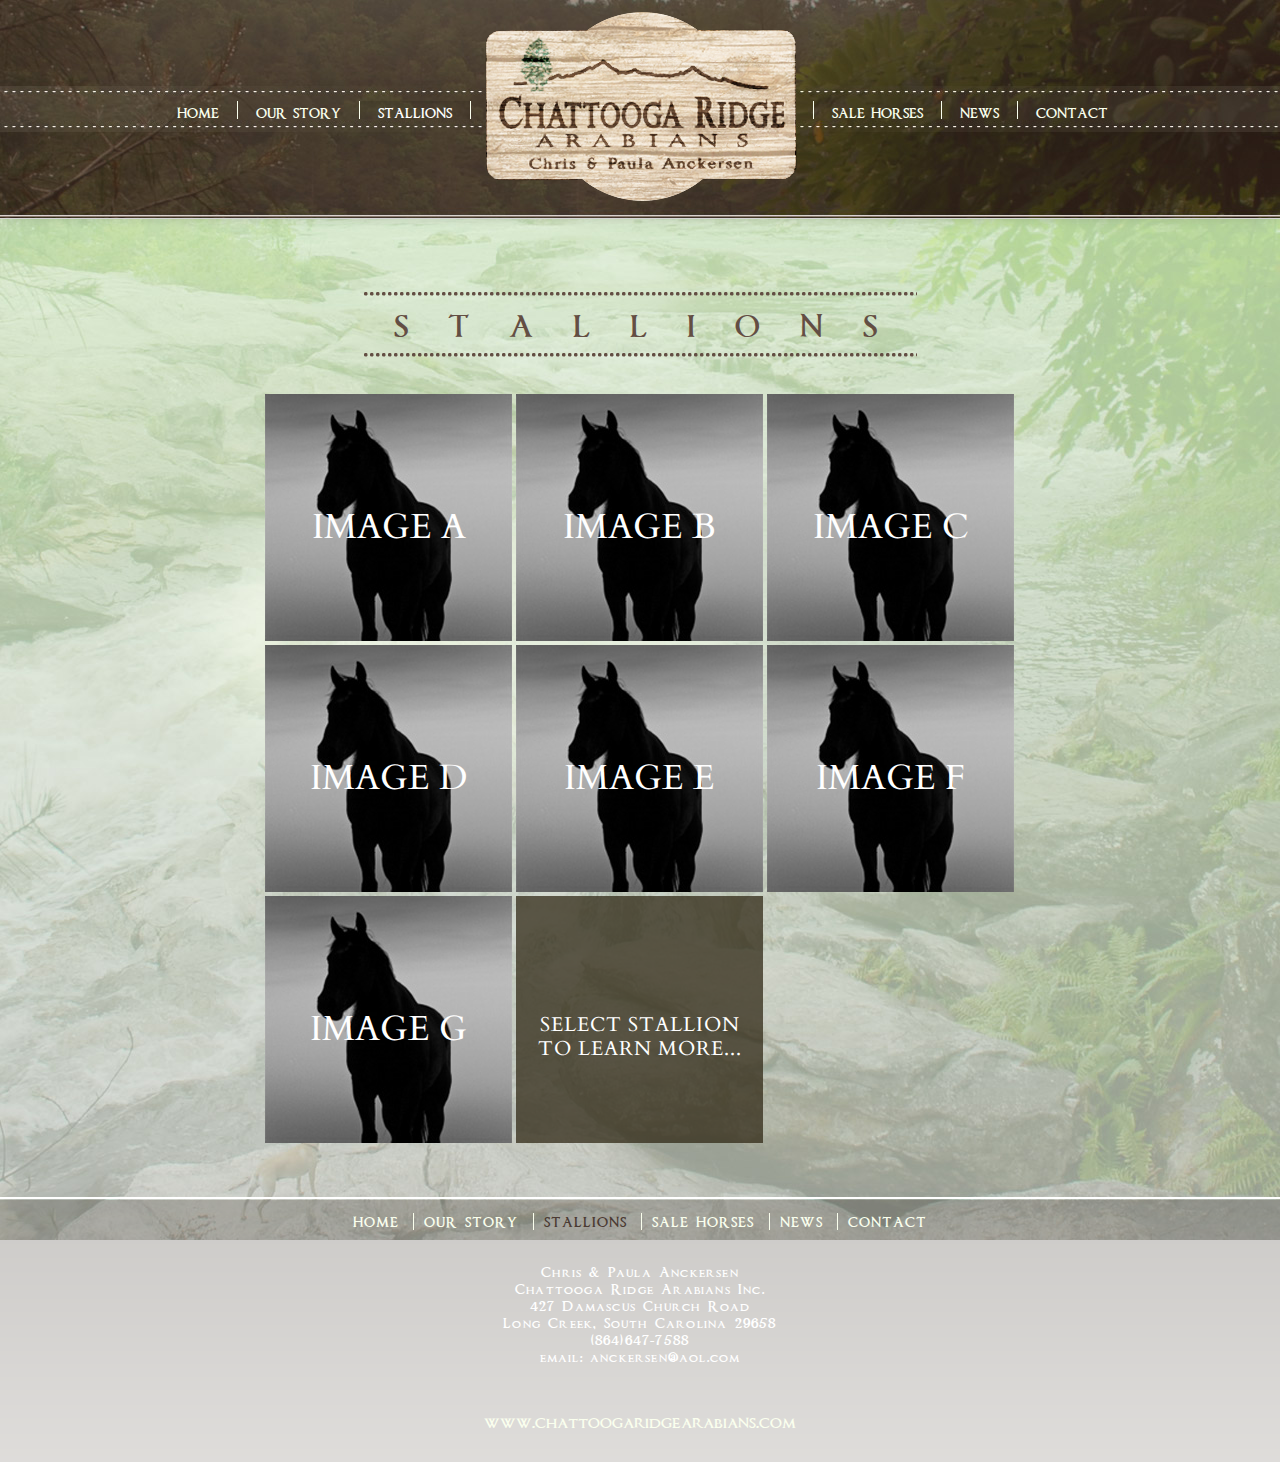
<file: stallions.html>
<!DOCTYPE html>
<html lang="en">
<head>
    <meta charset="utf-8">
    <title>Chattooga Ridge Arabians</title>
    <meta name="viewport" content="width=device-width, initial-scale=1.0">
    <meta name="description" content="">
    <meta name="author" content="">

    <link href="http://fonts.googleapis.com/css?family=Cardo" rel="stylesheet" type="text/css">

    <!-- Le styles -->
    <link href="./css/bootstrap.css" rel="stylesheet">
    <link href="./css/bootstrap-responsive.css" rel="stylesheet">
    <link href="./js/colorbox/colorbox.css" rel="stylesheet">
    <link href="./css/fonts.css" rel="stylesheet">
    <link href="./css/custom.css" rel="stylesheet">
</head>

<body>

<div id="fb-root"></div>
<script>(function(d, s, id) {var js, fjs = d.getElementsByTagName(s)[0]; if (d.getElementById(id)) return; js = d.createElement(s); js.id = id; js.src = "//connect.facebook.net/cs_CZ/all.js#xfbml=1&appId=392120024178056"; fjs.parentNode.insertBefore(js, fjs);}(document, 'script', 'facebook-jssdk'));</script>

    <div class="navbar navbar-static-top">
        <div class="navbar-inner clearfix">
            <div class="container">
                <div id="logo">
                    <a href="/" title="" class="logo"><img src="./img/logo-318x192.png" alt="Logo" /></a>
                </div>
                <ul class="nav pull-right" id="mobile_navi">
                    <li><a href="#" title="Show me menu">MENU <img src="./img/s.gif" alt="V"></a></li>
                </ul>
                <ul class="nav pull-right" id="top_navi">
                    <li class="first"><a href="/">Home</a></li>
                    <li><a href="./our-story.html">Our story</a></li>
                    <li class="active"><a href="./stallions.html">Stallions</a></li>
                    <li class="logo_space">&nbsp;</li>
                    <li><a href="./horses.html">Sale horses</a></li>
                    <li><a href="./news.html">News</a></li>
                    <li class="last"><a href="./contact.html">Contact</a></li>
                </ul>
            </div> <!--// .container -->
        </div> <!--// .navbar-inner -->
    </div> <!--// .navbar navbar-static-top -->

    <div class="container" id="content">
        <div class="row-fluid text-center">
            <h1>Stallions</h1>
        </div>
        <div class="row-fluid">
            <div class="stallions clearfix">
                <a href="stallion-01.html" title="">
                    <img src="./img/stallions/stallion-01.jpg" alt="Stallion #1">
                    <h3>Image A</h3>
                    <div class="icons">
                        <img src="./img/icons-stallions-info.png" alt="info">
                    </div>
                </a>
                <a href="stallion-02.html" title="">
                    <img src="./img/stallions/stallion-01.jpg" alt="Stallion #2">
                    <h3>Image B</h3>
                    <div class="icons">
                        <img src="./img/icons-stallions-info.png" alt="info">
                        <img src="./img/icons-stallions-photo.png" alt="photo">
                    </div>
                </a>
                <a href="stallion-03.html" title="">
                    <img src="./img/stallions/stallion-01.jpg" alt="Stallion #3">
                    <h3>Image C</h3>
                    <div class="icons">
                        <img src="./img/icons-stallions-info.png" alt="info">
                        <img src="./img/icons-stallions-photo.png" alt="photo">
                        <img src="./img/icons-stallions-video.png" alt="video">
                    </div>
                </a>
                <a href="stallion-04.html" title="">
                    <img src="./img/stallions/stallion-01.jpg" alt="Stallion #4">
                    <h3>Image D</h3>
                    <div class="icons">
                        <img src="./img/icons-stallions-info.png" alt="info">
                        <img src="./img/icons-stallions-photo.png" alt="photo">
                        <img src="./img/icons-stallions-video.png" alt="video">
                    </div>
                </a>
                <a href="stallion-05.html" title="">
                    <img src="./img/stallions/stallion-01.jpg" alt="Stallion #5">
                    <h3>Image E</h3>
                    <div class="icons">
                        <img src="./img/icons-stallions-info.png" alt="info">
                        <img src="./img/icons-stallions-photo.png" alt="photo">
                        <img src="./img/icons-stallions-video.png" alt="video">
                    </div>
                </a>
                <a href="stallion-06.html" title="">
                    <img src="./img/stallions/stallion-01.jpg" alt="Stallion #6">
                    <h3>Image F</h3>
                    <div class="icons">
                        <img src="./img/icons-stallions-info.png" alt="info">
                        <img src="./img/icons-stallions-photo.png" alt="photo">
                        <img src="./img/icons-stallions-video.png" alt="video">
                    </div>
                </a>
                <a href="stallion-07.html" title="">
                    <img src="./img/stallions/stallion-01.jpg" alt="Stallion #7">
                    <h3>Image G</h3>
                    <div class="icons">
                        <img src="./img/icons-stallions-info.png" alt="info">
                        <img src="./img/icons-stallions-photo.png" alt="photo">
                        <img src="./img/icons-stallions-video.png" alt="video">
                    </div>
                </a>
                <a href="#" title="Select stallion to learn more" class="more">
                    <h3>Select stallion<br>to learn more...</h3>
                </a>
            </div> <!--// .stallions -->
        </div>
    </div> <!-- #content.container -->

    <div id="footer">
        <div class="container">
            <div class="span10 box" id="footer_menu">
                <ul class="footer_links">
                    <li class="first"><a href="/">Home</a></li>
                    <li><a href="./our-story.html">Our story</a></li>
                    <li class="active"><a href="./stallions.html">Stallions</a></li>
                    <li><a href="./horses.html">Sale horses</a></li>
                    <li><a href="./news.html">News</a></li>
                    <li><a href="./contact.html">Contact</a></li>
                </ul>
            </div>
            <div class="cleaner"></div>
            <div class="copyright">
                <p>Chris &amp; Paula Anckersen<br>Chattooga Ridge Arabians Inc.<br>427 Damascus Church Road<br>Long Creek, South Carolina 29658<br>(864)647-7588<br>email: anckersen@aol.com</p>
            </div>
            <div class="website_url"><a href="http://www.chattoogaridgearabians.com" title="Chattooga Ridge Arabians">www.chattoogaridgearabians.com</a></div>
        </div> <!--// .container -->
    </div>

    <script src="http://codeorigin.jquery.com/jquery-1.10.2.min.js"></script>
    <script src="./js/bootstrap.min.js"></script>
    <script src="./js/colorbox/jquery.colorbox-min.js"></script>
    <script src="./js/hju.js"></script>
    <script type="text/javascript">
        $(document).ready(function() {
            $('.carousel').carousel();
        });
    </script>
  </body>
</html>
</file>
<file: js/colorbox/colorbox.css>
/*
    Colorbox Core Style:
    The following CSS is consistent between example themes and should not be altered.
*/
#colorbox, #cboxOverlay, #cboxWrapper{position:absolute; top:0; left:0; z-index:9999; overflow:hidden;}
#cboxOverlay{position:fixed; width:100%; height:100%;}
#cboxMiddleLeft, #cboxBottomLeft{clear:left;}
#cboxContent{position:relative;}
#cboxLoadedContent{overflow:auto; -webkit-overflow-scrolling: touch;}
#cboxTitle{margin:0;}
#cboxLoadingOverlay, #cboxLoadingGraphic{position:absolute; top:0; left:0; width:100%; height:100%;}
#cboxPrevious, #cboxNext, #cboxClose, #cboxSlideshow{cursor:pointer;}
.cboxPhoto{float:left; margin:auto; border:0; display:block; max-width:none; -ms-interpolation-mode:bicubic;}
.cboxIframe{width:100%; height:100%; display:block; border:0;}
#colorbox, #cboxContent, #cboxLoadedContent{box-sizing:content-box; -moz-box-sizing:content-box; -webkit-box-sizing:content-box;}

/* 
    User Style:
    Change the following styles to modify the appearance of Colorbox.  They are
    ordered & tabbed in a way that represents the nesting of the generated HTML.
*/
#cboxOverlay{background:#000;}
#colorbox{outline:0;}
    #cboxContent{margin-top:20px;background:#000;}
        .cboxIframe{background:#fff;}
        #cboxError{padding:50px; border:1px solid #ccc;}
        #cboxLoadedContent{border:5px solid #000; background:#fff;}
        #cboxTitle{position:absolute; top:-20px; left:0; color:#ccc;}
        #cboxCurrent{position:absolute; top:-20px; right:0px; color:#ccc;}
        #cboxLoadingGraphic{background:url(images/loading.gif) no-repeat center center;}

        /* these elements are buttons, and may need to have additional styles reset to avoid unwanted base styles */
        #cboxPrevious, #cboxNext, #cboxSlideshow, #cboxClose {border:0; padding:0; margin:0; overflow:visible; width:auto; background:none; }
        
        /* avoid outlines on :active (mouseclick), but preserve outlines on :focus (tabbed navigating) */
        #cboxPrevious:active, #cboxNext:active, #cboxSlideshow:active, #cboxClose:active {outline:0;}
        
        #cboxSlideshow{position:absolute; top:-20px; right:90px; color:#fff;}
        #cboxPrevious{position:absolute; top:50%; left:5px; margin-top:-32px; background:url(images/controls.png) no-repeat top left; width:28px; height:65px; text-indent:-9999px;}
        #cboxPrevious:hover{background-position:bottom left;}
        #cboxNext{position:absolute; top:50%; right:5px; margin-top:-32px; background:url(images/controls.png) no-repeat top right; width:28px; height:65px; text-indent:-9999px;}
        #cboxNext:hover{background-position:bottom right;}
        #cboxClose{position:absolute; top:5px; right:5px; display:block; background:url(images/controls.png) no-repeat top center; width:38px; height:19px; text-indent:-9999px;}
        #cboxClose:hover{background-position:bottom center;}
</file>
<file: css/fonts.css>
@font-face {font-family:'ImperatorSmallCaps_Bold';src:url("./fonts/ImperatorSmallCaps_Bold.eot?") format("eot"),url("./fonts/ImperatorSmallCaps_Bold.woff") format("woff"),url("./fonts/ImperatorSmallCaps_Bold.ttf") format("truetype"),url("./fonts/ImperatorSmallCaps_Bold.svg#ImperatorSmallCaps-Bold") format("svg");font-weight:normal;font-style:normal;}
</file>
<file: css/custom.css>
html {background: #fff;}
body {font-size: 16px; color: #c7beb5; font-family: 'open_sans', sans-serif; background: url(../img/bg_body.jpg) center -200px repeat-x; background-attachment: fixed;}

h1,
h2 {display: inline; font: normal 1.6875em/64px 'ImperatorSmallCaps_Bold', sans-serif; color: #634e43; letter-spacing: 40px; text-align: center; text-transform: uppercase; background: url(../img/bg_h1.png) 0 0 repeat-x; border: none; padding: 22px 0 28px 30px; margin: 0;}
h1 a,
h2 a {color: #634e43; text-decoration: none;}
h1 a:hover,
h2 a:hover {text-decoration: none;}

.row-fluid .span5 {width: 44.8%;}

.container,
.navbar-static-top .container,
.navbar-fixed-top .container,
.navbar-fixed-bottom .container {max-width: 962px;}

#logo {position: absolute; top: 11px; left: 33.47%; z-index: 1000; width: 33.056%; min-width: 160px; max-width: 318px;}
#logo a.logo {position: absolute; top: 0; left: 0; display: block; width: 100%;}
#logo a img {width: 100%; height: auto;}
#logo a.logo img {min-width: 120px;}

.navbar-static-top {position: relative; height: 218px; z-index: 100; background: url(../img/bg_navbar.jpg) center top repeat-x; padding: 0; margin-bottom: 72px;}
.navbar-static-top .container {position: relative; height: 218px; background: none;}
.navbar .navbar-inner {width: 100%; height: auto; padding: 0; background: none;}
.navbar-static-top #mobile_navi {display: none; top: 100px;}
.navbar-static-top #mobile_navi > li {display: block; width: 100%; border: none; padding: 0; margin: 0;}
.navbar-static-top #mobile_navi > li > a {display: block; font-size: 12px; line-height: 16px; letter-spacing: 1px; text-align: right; border: none; padding: 0px 18px 2px;}
.navbar-static-top #mobile_navi > li > a img {float: right; width: 16px; height: auto; background: url(../img/mobile-navi-arrow.png) 50% 0 no-repeat; margin: 1px 0 0 8px;}
.navbar-static-top #mobile_navi.expanded > li > a img {background-position: 50% -20px}
.navbar-static-top .nav {position: absolute; top: 101px; width: 100%; max-width: 962px; height: auto; text-align: right; background: none;}
.navbar-static-top .nav > li {font-size: 12px; line-height: 16px; border-left: 1px solid #faffee; background: none; box-shadow: none; text-shadow: none; padding: 0; margin: 0;}
.navbar-static-top .nav > .first {border-left: none; margin-left: 18px;}
.navbar-static-top .nav > .last {}
.navbar-static-top .nav > .logo_space {width: 33.056%; min-width: 120px; max-width: 318px; font: normal 12pxem/16px 'ImperatorSmallCaps_Bold', sans-serif; padding: 0 12px 2px 12px;}
.navbar-static-top .nav > li > a {padding: 2px 18px 0; text-align: center; font: normal 12px/16px 'ImperatorSmallCaps_Bold', sans-serif; box-shadow: none; text-shadow: none; text-transform: uppercase; color: #faffee; z-index: 900; margin: 0;}
.navbar-static-top .nav > .first > a {padding-left: 0;}
.navbar-static-top .nav > .last > a {padding-right: 0;}
.navbar-static-top .nav > li > a:focus,
.navbar-static-top .nav > li > a:hover,
.navbar-static-top .nav > .active > a,
.navbar-static-top .nav > .active > a:hover,
.navbar-static-top .nav > .active > a:focus {color: #fff; border-color: #7b3400; background: transparent;}
.navbar-static-top .navbar-inner {padding-right: 0px;}
@media (max-width: 962px) {.navbar-static-top .nav > li > a {padding: 0 16px 2px 16px;}}
@media (max-width: 930px) {.navbar-static-top .nav > li > a {padding: 0 14px 2px 14px;}}
@media (max-width: 896px) {.navbar-static-top .nav > li > a {padding: 0 12px 2px;}}
@media (max-width: 864px) {.navbar-static-top .nav > li > a {padding: 0 8px 2px;}}
@media (max-width: 810px) {
    .navbar-static-top .nav {top: 101px;}
    .navbar-static-top .nav > .logo_space {font-size: 0.6875em; line-height: 1.18182em; }
    .navbar-static-top .nav > li > a {font-size: 0.6875em; line-height: 1.18182em; padding: 0 10px 2px;}
}
@media (max-width: 800px) {
    .navbar-static-top .nav {top: 101px;}
    .navbar-static-top .nav > li > a {padding: 0 8px 2px;}
}
@media (max-width: 760px) {
    .navbar-static-top .nav {top: 102px;}
    .navbar-static-top .nav > li > a {font-size: 0.625em; line-height: 1.3em; padding: 0 8px 2px;}
}
@media (max-width: 710px) {
    .navbar-static-top .nav {top: 102px;}
    .navbar-static-top .nav > .logo_space {padding: 0 10px 2px;}
    .navbar-static-top .nav > li > a {font-size: 0.625em; line-height: 1.3em; padding: 0 6px 2px;}
}
@media (max-width: 670px) {
    .navbar-static-top .nav {top: 102px;}
    .navbar-static-top .nav > .logo_space {padding: 0 6px 2px;}
    .navbar-static-top .nav > li > a {font-size: 0.625em; line-height: 1.3em; padding: 0 4px 2px;}
}
@media (max-width: 640px) {
    #logo {top: 16px; left: 20px; z-index: 1000;}
    #top_navi {display: none;}
    #top_navi.expanded {display: block; background: #483A2D; top: 128px; padding: 5px 0;}
    #top_navi.expanded li {float: none; display: block; width: 100%; border: none; padding: 0; margin: 0;}
    #top_navi.expanded li.logo_space {display: none;}
    #top_navi.expanded li a {font-size: 12px; line-height: 22px; text-align: right; border: none; padding-right: 45px;}
    #top_navi.expanded .active a,
    #top_navi.expanded li a:hover {background: none!important;}
    .navbar-static-top #mobile_navi {display: block;}
}

.container {position: relative; z-index: 10;}

#home_carousel_container {width: 100%; padding: 0 0 14px 0;}
#home_carousel {}
#home_carousel .carousel-control {display: none; background: transparent; text-ident: -999999; top: 47%; left: -2px; width: 56px; height: auto; opacity: 1; filter: alpha(opacity=1); border: 0px;}
#home_carousel .carousel-control.right {left: auto; right: -2px;}
#home_carousel .carousel-indicators {top: auto; bottom: -22px; left: 40%;}
#home_carousel .carousel-indicators li {width: 12px; height: 12px; margin-left: 10px; background-color: #634e43; border-radius: 12px; cursor: pointer;}
#home_carousel .carousel-indicators :hover,
#home_carousel .carousel-indicators .active {background-color: #faffee;}

#home_carousel_container_2 {width: auto; max-width: 882px; padding: 12px 40px 14px 40px; margin-bottom: 40px;}
#home_carousel_2 {}
#home_carousel_2 .carousel-control {display: none; background: transparent; text-ident: -999999; top: 47%; left: -2px; width: 56px; height: auto; opacity: 1; filter: alpha(opacity=1); border: 0px;}
#home_carousel_2 .carousel-control.right {left: auto; right: -2px;}
#home_carousel_2 .carousel-indicators {top: auto; bottom: -22px; left: 45%;}
#home_carousel_2 .carousel-indicators li {width: 12px; height: 12px; margin-left: 10px; background-color: #faffee; border-radius: 12px; cursor: pointer;}
#home_carousel_2 .carousel-indicators :hover,
#home_carousel_2 .carousel-indicators .active {background-color: #634e43;}

#content {width: auto; max-width: 882px; padding: 0 40px 0 40px!important;}
.homepage #content {background: none; padding: 0;}
#content p {font: normal 0.9375em/1.2em 'ImperatorSmallCaps_Bold', sans-serif; color: #5a463c; text-indent: 25px; padding: 0; margin: 0 0 10px 0;}
.content_inner {background-color: #000; padding: 20px 17px;}
.about_us .content_inner {background: #000 url(../img/bg_about_us.png) 20px top no-repeat;}
.content_inner h1 {padding-top: 25px;}
.content_inner .span5 {width: 46.2%!important; max-width: 462px!important;}
.content_inner p {margin: 0 0 20px 0!important;}

#featured_video {padding-top: 20px; margin-bottom: 50px;}
#featured_video iframe {width: 100%; max-width: 480px; border: 3px solid #cbbfaf;}
#like_box {width: 100%; max-width: 480px!important; overflow: hidden; text-align: center; background: url(../img/bg_like_box.jpg) center top no-repeat; padding: 20px 0; margin-bottom: 30px;}
.fb-like-box {width: 100%; max-width: 440px!important; background: #fff; margin: 0 auto;}

.row-fluid .span7 {width: 62.13%;}
.row-fluid .span4 {width: 36.28%;}
.leftcol {margin: 0;}
.rightcol {padding-left: 12px; border-left: 2px solid #dcedcd; margin: 0!important;}

.homepage #content .span8 p {line-height: 22px;}
.page #content {margin-top: 85px;}
.page #content p {padding: 0px 60px; line-height: 22px;}
.page_devider {margin: 35px 0px; background: url(../img/bg_page_devider.png) center center no-repeat; height: 6px;}
.page_devider_nicer {margin: 35px 0px; background: url(../img/bg_page_devider_nicer.png) center center no-repeat; height: 38px;}
.page_devider_long {margin: 35px 0px; background: url(../img/bg_page_devider_long.png) center center no-repeat; height: 6px;}

.sidemenu_container {background: url(../img/bg_sidemenu.png) 0 0 repeat; padding: 30px 0;}
.sidemenu_container div.line_dotted {background: url(../img/bg_dotted_line.png) center center no-repeat; padding: 20px 0; margin: 0 0 10px 0;}
.sidemenu_container .nav {margin-bottom: 30px;}
.sidemenu_container .nav > li {display: block;}
.sidemenu_container .nav > li > a {display: block; font: normal 1.125em/1.2222em 'ImperatorSmallCaps_Bold', sans-serif; color: #634e43; text-align: center; text-decoration: none; text-transform: uppercase; background: url(../img/bg_sidemenu_decoration.png) center -1000px no-repeat; padding: 30px 0;}
.sidemenu_container .nav > li > a.active,
.sidemenu_container .nav > li > a:hover {background-position: center bottom;}
.sidemenu_container .media {text-align: center;}
.sidemenu_container .media a img {width: 40px; height: 40px; background: url(../img/icons_media.png) 0 0 no-repeat; margin: 0 2px;}
.sidemenu_container .media a.twitter img {background-position: -49px 0;}
.sidemenu_container .media a.instagram img {width: 41px; background-position: -98px 0;}
.sidemenu_container .media a.youtube img {width: 42px; background-position: -149px 0;}

@media (max-width: 768px) {.row-fluid .span5 {width: 100%!important; float: none;}}

.stallions {width: 100%; max-width: 750px; text-align: center; padding: 40px 0; margin: 0 auto;}
.stallions a {display: block; float: left; width: 100%; max-width: 247px; position: relative; text-decoration: none; padding: 0; margin: 0 4px 4px 0;}
.stallions a.more {width: 247px; height: 247px; background: url(../img/bg_stallions_more.png) 0 0 repeat;}
.stallions a:nth-of-type(3n) {margin-right: 0;}
.stallions a h3 {position: absolute; top: 104px; width: 100%; font: normal 35px/38px 'Cardo', sans-serif; color: #fff; text-align: center; text-transform: uppercase;}
.stallions a.more h3 {top: 107px; font-size: 20px; line-height: 24px; letter-spacing: 1px;}
.stallions a .icons {display: none; position: absolute; top: 150px; left: 0; width: 100%; margin: 0;}
.stallions a .icons img {margin: 0 2px;}
.stallions a:hover h3 {top: 76px; font-size: 27px; line-height: 30px; text-shadow: 1px 1px #636363;}
.stallions a.more:hover h3 {top: 107px; font-size: 20px; line-height: 24px;}
.stallions a:hover .icons {display: block;}

.stallion {width: 100%; max-width: 816px; padding: 80px 0 40px; margin: 0 auto;}
.stallion .info {float: left; width: 100%; max-width: 358px; padding: 10px 0 0;}
.stallion h2 {display: block; font: normal 42px/46px 'ImperatorSmallCaps_Bold', sans-serif; color: #59463c; letter-spacing: 2px; text-align: left; background: url(../img/bg_stallion_h2.png) 0 bottom repeat-x; padding: 0 0 10px 0; margin-bottom: 5px;}
.stallion .sire_dam {font: normal 14px/18px 'Helvetica Neue', Arial; color: #5a463c; text-align: center; margin: 0 0 3px;}
.stallion .year {font: bold 14px/18px 'Helvetica Neue', Arial; color: #634e43; text-align: center; margin: 0 0 14px;}
.stallion a.stallion_website {font: normal 14px/16px 'Helvetica Neue', Arial; color: #2b1e15; text-decoration: none; text-transform: uppercase; background: url(../img/icon-globe.png) 0 0 no-repeat; padding: 4px 0 4px 30px;}
.stallion .thumbnails {padding: 30px 0 25px 15px;}
.stallion .thumbnails a {padding-bottom: 5px;}
.stallion .thumbnails a img {padding: 0 0 5px 0;}
.stallion .image {float: right; width: 50%; max-width: 420px;}
.stallion .tools {text-align: center; padding: 20px 0; margin: 0 0 20px 0;}
.stallion .tools a {font: normal 14px/18px 'Helvetica Neue', Arial; color: #634e43; text-align: center; text-decoration: none; text-transform: uppercase; background: url(../img/bg_stallion_tools.png) 0 0 repeat-x; border: 1px solid #c7c8b7; padding: 6px 40px;}
#content .stallion p {font: normal 14px/18px 'Helvetica Neue', Arial; color: #5a463c; text-indent: 36px; margin: 0 0 10px;}
.stallion .back {text-align: center; padding: 45px 0 0;}
.stallion .back a {display: block; width: 100%; max-width: 96px; font: normal 11px/14px 'Helvetica Neue'; color: #5a463c; text-align: center; text-decoration: none; text-transform: uppercase; padding: 0; margin: 0 auto;}
.stallion .back a img {width: 76px; height: auto; background: url(../img/bg_stallion_back.png) center top no-repeat; margin-bottom: 10px;}

.horses {width: 100%; max-width: 750px; text-align: center; padding: 40px 0; margin: 0 auto;}
.horses a {display: block; float: left; width: 100%; max-width: 247px; position: relative; text-decoration: none; padding: 0; margin: 0 4px 4px 0;}
.horses a.more {width: 247px; height: 247px; background: url(../img/bg_horses_more.png) 0 0 repeat;}
.horses a:nth-of-type(3n) {margin-right: 0;}
.horses a h3 {position: absolute; top: 104px; width: 100%; font: normal 35px/38px 'Cardo', sans-serif; color: #fff; text-align: center; text-transform: uppercase;}
.horses a.more h3 {top: 107px; font-size: 20px; line-height: 24px; letter-spacing: 1px;}
.horses a .icons {display: none; position: absolute; top: 150px; left: 0; width: 100%; margin: 0;}
.horses a .icons img {margin: 0 2px;}
.horses a:hover h3 {top: 76px; font-size: 27px; line-height: 30px; text-shadow: 1px 1px #636363;}
.horses a.more:hover h3 {top: 107px; font-size: 20px; line-height: 24px;}
.horses a:hover .icons {display: block;}

.horse {width: 100%; max-width: 816px; padding: 80px 0 40px; margin: 0 auto;}
.horse .info {float: left; width: 100%; max-width: 358px; padding: 10px 0 0;}
.horse h2 {display: block; font: normal 42px/46px 'ImperatorSmallCaps_Bold', sans-serif; color: #59463c; letter-spacing: 2px; text-align: left; background: url(../img/bg_horse_h2.png) 0 bottom repeat-x; padding: 0 0 10px 0; margin-bottom: 5px;}
.horse .sire_dam {font: normal 14px/18px 'Helvetica Neue', Arial; color: #5a463c; text-align: center; margin: 0 0 3px;}
.horse .year {font: bold 14px/18px 'Helvetica Neue', Arial; color: #634e43; text-align: center; margin: 0 0 14px;}
.horse a.horse_website {font: normal 14px/16px 'Helvetica Neue', Arial; color: #2b1e15; text-decoration: none; text-transform: uppercase; background: url(../img/icon-globe.png) 0 0 no-repeat; padding: 4px 0 4px 30px;}
.horse .thumbnails {padding: 30px 0 25px 15px;}
.horse .thumbnails a {padding-bottom: 5px;}
.horse .thumbnails a img {padding: 0 0 5px 0;}
.horse .image {float: right; width: 50%; max-width: 420px;}
.horse .tools {text-align: center; padding: 20px 0; margin: 0 0 20px 0;}
.horse .tools a {font: normal 14px/18px 'Helvetica Neue', Arial; color: #634e43; text-align: center; text-decoration: none; text-transform: uppercase; background: url(../img/bg_horse_tools.png) 0 0 repeat-x; border: 1px solid #c7c8b7; padding: 6px 40px;}
#content .horse p {font: normal 14px/18px 'Helvetica Neue', Arial; color: #5a463c; text-indent: 36px; margin: 0 0 10px;}
.horse .back {text-align: center; padding: 45px 0 0;}
.horse .back a {display: block; width: 100%; max-width: 96px; font: normal 11px/14px 'Helvetica Neue'; color: #5a463c; text-align: center; text-decoration: none; text-transform: uppercase; padding: 0; margin: 0 auto;}
.horse .back a img {width: 76px; height: auto; background: url(../img/bg_horse_back.png) center top no-repeat; margin-bottom: 10px;}

.pedigree {padding: 20px;}
.pedigree h2 {display: block; line-height: 56px; text-align: center; padding: 0 0 10px 30px; margin: 0 0 30px 0;}
.pedigree table {width: 100%;}
.pedigree table td {font-size: 14px; line-height: 18px; color: #59463C; vertical-align: middle; border-bottom: 1px solid #59463C; padding: 10px 0;}
.pedigree table td[rowspan="8"] {font-size: 22px; line-height: 26px;}

.news {width: 100%; max-width: 846px; padding: 60px 0 40px; margin: 0 auto;}

#footer {margin-top: 10px; background: url(../img/bg_footer.png) left top repeat-x; min-height: 255px; padding: 10px 0px 0 0px;}
#footer .container {max-width: 962px; padding: 0; margin: 0 auto;}
#footer p {letter-spacing: 0.10em; color: #fff; font-size: 14px;}
#footer p.small {font-size: 12px; color: #7e7d79; font-style: italic;}
#footer p.small a {color: #7e7d79; text-decoration: none;}
#footer p.small a:hover {text-decoration: underline;}
#footer #footer_menu {width: 100%; text-align: center; padding: 0; margin: 5px 0;}
#footer .footer_links {margin: 0px; padding: 0px;}
#footer .footer_links li {display: inline; border-left: 1px solid #faffee; margin: 0; padding: 0;}
#footer .footer_links li.first {border: none;}
#footer .footer_links li a {font: normal 12px/15px 'ImperatorSmallCaps_Bold', sans-serif; color: #faffee; letter-spacing: 1px; text-align: center; text-transform: uppercase; text-shadow: none; z-index: 900; padding: 5px 10px;}
#footer .footer_links li a:hover,
#footer .footer_links li.active a {color: #4b3b33; text-decoration: none;}
#footer .copyright {text-align: center; padding: 25px 0;}
#footer p {font: normal 12px/17px 'ImperatorSmallCaps_Bold', sans-serif; color: #fff;}
#footer p a {color: #fff; text-decoration: none;}
#footer p a:hover {text-decoration: none;}
#footer .website_url {text-align: center; padding: 10px 0 15px 0;}
#footer .website_url a {font: normal 16px/20px 'ImperatorSmallCaps_Bold', sans-serif; color: #faffee; text-decoration: none;}
#footer .website_url a:hover {color: #faffee; text-decoration: none;}
@media (max-width: 480px) and (orientation: portrait) {#footer .footer_links li {display: block; padding: 0;} #footer .footer_links li a {display: block; text-align: center;} #footer .footer_links li.author {float: none;}}

.sale {}
.sale .sale_image {
    width: 100%;
    max-width: 406px;
    margin-right: 25px;
    float: left;}
.sale .sale_image img {
    padding: 3px;
    width: auto;}
.sale .sale_image .sale_rider {
    height: 38px;
    font-size: 14px;
    text-align: right;
    padding-top: 6px;
    padding-right: 20px;
    color: #fff;
    font-weight: bold;
    background: url(../img/sale_box.png) top right no-repeat;}
.sale .sale_data {
    padding-top: 185px;}
.sale .sale_data h2,
.sale .sale_data h2 a{
    font-size: 30px; 
    color: #3e392f;
    border: 0px;
    font-weight: bold;
    margin-bottom: 0px;
    font-style: normal;}
.sale .sale_slogan {
    font-size: 24px;
    margin-bottom: 35px;}
.sale .sale_links {
    color: #3e392f;
    font-size: 18px;}
.sale .sale_links a {
    color: #3e392f;
    text-decoration: none; }
.sale .sale_links a:hover {
    text-decoration: underline}

.cleaner {clear: both; line-height: 0px; font-size: 0px;}
.clearfix:before,.clearfix:after {content: " "; display: table;}
.clearfix:after {clear: both;}
.clearfix {*zoom: 1;}
.border_bottom {border-bottom: 2px solid #ebf2e2; padding-bottom: 12px;}
</file>
<file: css/social.css>
ul#facebook {list-style-type: none; padding: 0; margin: 0;}
#facebook li {display: block; width: 100%; max-width: 410px; background: #634e43; border-radius: 3px; box-shadow: 1px 2px 2px -1px #888; padding: 0; margin-bottom: 20px;}
#facebook li a {color: #B25432; text-decoration: underline;}
#facebook li a:hover {text-decoration: none;}
#facebook li .content {font: normal 14px/18px 'Helvetica Neue', Arial; color: #3e392f; background: #fff; border-radius: 3px; padding: 4px 4px 10px 4px; margin: 0;}
#facebook li .content p {font: normal 14px/18px 'Helvetica Neue', Arial; color: #3e392f; padding: 6px 18px 0 6px; margin: 0;}
#facebook li div.footer {font: bold 14px/18px 'Helvetica Neue', Arial; color: #fff; padding: 6px 10px 8px 22px;}
#facebook li div.footer a.author {color: #fff; text-decoration: underline; margin: 0;}
#facebook li div.footer abbr {color: #fff; padding: 0; margin: 0;}
#facebook li a.image {float: left; text-align: center; text-decoration: none; margin: 6px 10px 0 6px;}
#facebook li div.link {padding: 5px 18px 0 18px;}
#facebook li div.picture {text-align: right;}
#facebook li.loading {display: block; width: 100%; max-width: 100%; background: none; border-radius: 0; box-shadow: none; text-align: center; padding: 0; margin: 0 0 50px 0;}
#facebook li.loading img {margin: 10px 0;}


ul#facebook_albums {display: block; list-style-type: none; padding: 0; margin: 0;}
#facebook_albums li {display: block; float: left; width: 243px; text-align: center; padding-bottom: 10px;}
#facebook_albums a {color: #B25432; text-decoration: underline;}
#facebook_albums a.image {display: block; text-decoration: none;}
</file>
